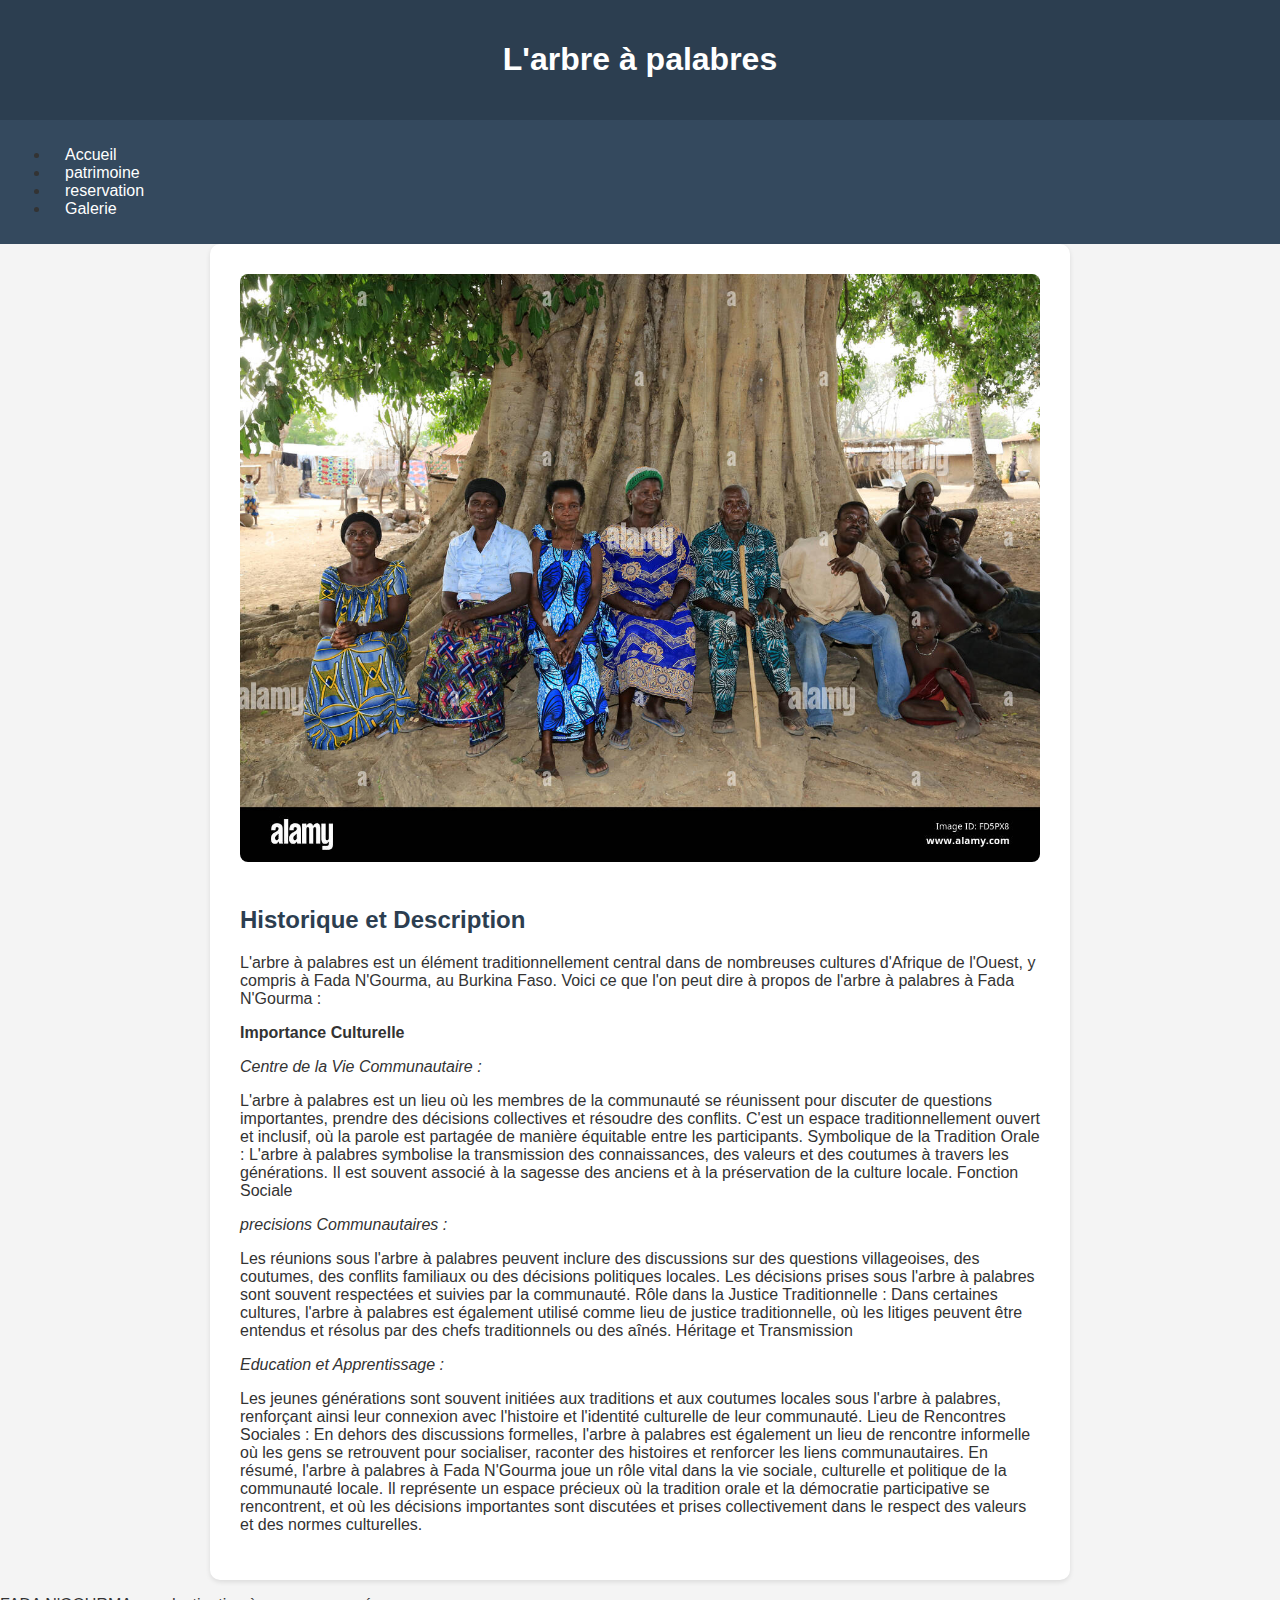
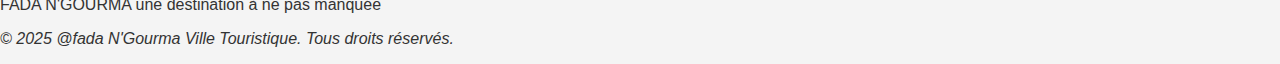
<file: arbre.html>
<!DOCTYPE html>
<html lang="fr">
    <head>
        <meta charset="UTF-8">
        <meta name="viewport"
        content="width=device-width,initial-scale=1.0">
        <title>Sites patrimoniaux de Fada N'Gourma</title>
    

        <link rel="stylesheet" href="style.css">   
 </head>
 <body>
    <header> 
        <h1>L'arbre à palabres</h1>
    </header>
    <nav>
        <ul>
            <li><a href="FADA.html">Accueil</a></li> 
            <li><a href="Patrimoine.html">patrimoine</a></li> 
            <li><a href="reservation.html">reservation</a></li>
            <li><a href="Galerie.html">Galerie</a></li>  

        </ul>
    </nav>
    
<div class="contener">
           <img  src="la-famille-africaine-sous-l-arbre-a-palabre-fd5px8.jpg" alt="l'arbre a palabre">
       <h2>Historique et Description</h2>
       <p class="para">L'arbre à palabres est un élément traditionnellement central dans de nombreuses cultures d'Afrique de l'Ouest, y compris à Fada N'Gourma, au Burkina Faso. Voici ce que l'on peut dire à propos de l'arbre à palabres à Fada N'Gourma :

       <p><b> Importance Culturelle</b></p>
        
        <p><i>Centre de la Vie Communautaire :</i></p>
        L'arbre à palabres est un lieu où les membres de la communauté se réunissent pour discuter de questions importantes, prendre des décisions collectives et résoudre des conflits.
        C'est un espace traditionnellement ouvert et inclusif, où la parole est partagée de manière équitable entre les participants.
        Symbolique de la Tradition Orale :
        L'arbre à palabres symbolise la transmission des connaissances, des valeurs et des coutumes à travers les générations.
        Il est souvent associé à la sagesse des anciens et à la préservation de la culture locale.
        Fonction Sociale
        
        <p><i>precisions Communautaires :</i></p>
        Les réunions sous l'arbre à palabres peuvent inclure des discussions sur des questions villageoises, des coutumes, des conflits familiaux ou des décisions politiques locales.
        Les décisions prises sous l'arbre à palabres sont souvent respectées et suivies par la communauté.
        Rôle dans la Justice Traditionnelle :
        Dans certaines cultures, l'arbre à palabres est également utilisé comme lieu de justice traditionnelle, où les litiges peuvent être entendus et résolus par des chefs traditionnels ou des aînés.
        Héritage et Transmission
        
        <p><i>Education et Apprentissage :</i></p>
        Les jeunes générations sont souvent initiées aux traditions et aux coutumes locales sous l'arbre à palabres, renforçant ainsi leur connexion avec l'histoire et l'identité culturelle de leur communauté.
        Lieu de Rencontres Sociales :
        En dehors des discussions formelles, l'arbre à palabres est également un lieu de rencontre informelle où les gens se retrouvent pour socialiser, raconter des histoires et renforcer les liens communautaires.
        En résumé, l'arbre à palabres à Fada N'Gourma joue un rôle vital dans la vie sociale, culturelle et politique de la communauté locale. Il représente un espace précieux où la tradition orale et la démocratie participative se rencontrent, et où les décisions importantes sont discutées et prises collectivement dans le respect des valeurs et des normes culturelles.</p>
    </div> 
    <div class="des"><p>FADA N'GOURMA une destination à ne pas manquée</p></div>
    <footer>
        <p class="pied"><i>&copy; 2025 @fada N'Gourma Ville Touristique. Tous droits réservés.</i></p>
    </footer>  
 </body>
 </html>
</file>
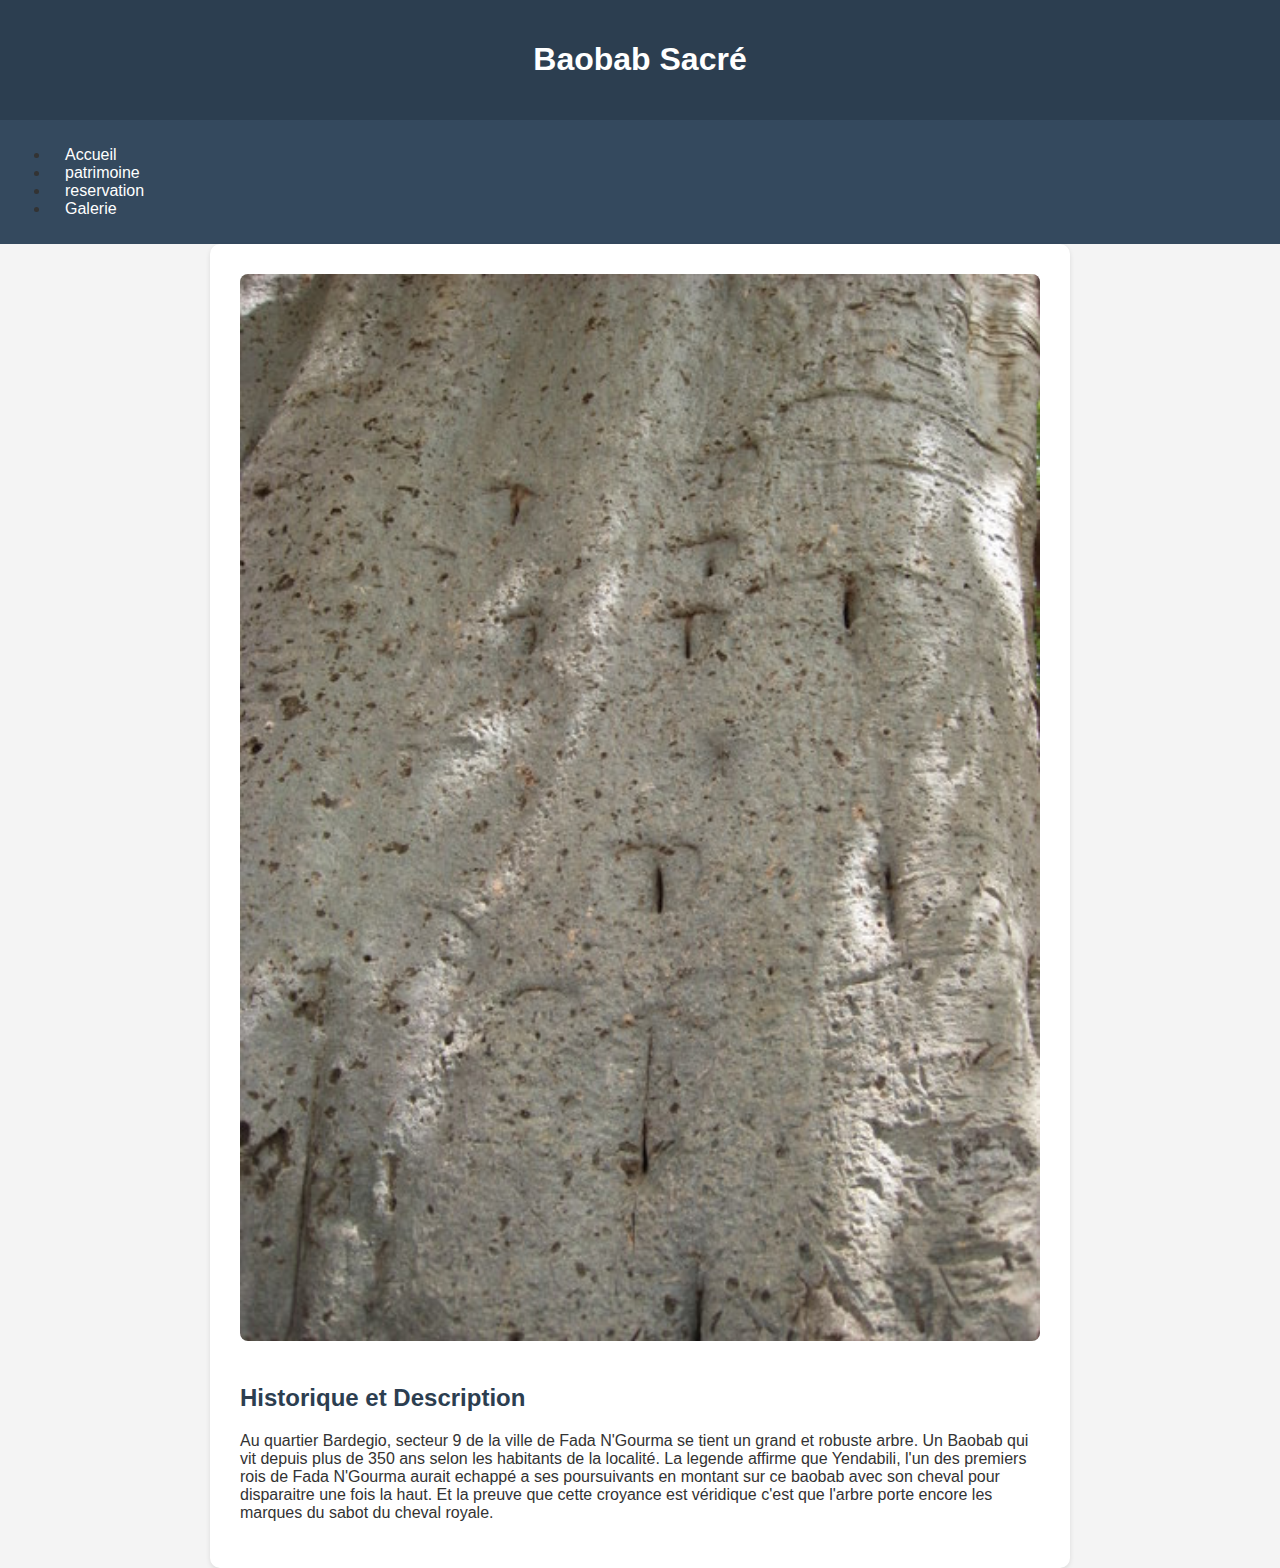
<file: baobab.html>
<!DOCTYPE html>
<html lang="fr">
    <head>
        <meta charset="UTF-8">
        <meta name="viewport"
        content="width=device-width,initial-scale=1.0">
        <title>Sites patrimoniaux de Fada N'Gourma</title>
        <link rel="stylesheet" href="style.css">
    
 </head>
 <body>
    <header> 
        <h1>Baobab Sacré</h1>
        
    
    </header>
    <nav>
        <ul>
            <li><a href="FADA.html">Accueil</a></li> 
            <li><a href="Patrimoine.html">patrimoine</a></li> 
            <li><a href="reservation.html">reservation</a></li>
            <li><a href="Galerie.html">Galerie</a></li>  

        </ul>
    </nav>
    
    
<div class="contener">
           <img  src="baobab (2).jpeg" alt="Baobab Sacre">
       <h2>Historique et Description</h2>
       <p>Au quartier Bardegio, secteur 9 de la ville de Fada N'Gourma se tient un grand et robuste arbre.
         Un Baobab qui vit depuis plus de 350 ans selon les habitants de la localité.
        La legende affirme que Yendabili, l'un des premiers rois de Fada N'Gourma aurait echappé a ses poursuivants en montant
        sur ce baobab avec son cheval pour disparaitre une fois la haut.
        Et la preuve que cette croyance est véridique c'est que l'arbre porte encore les marques du sabot du cheval royale.
     </p>
    </div>   
 </body>
 </html>
</file>
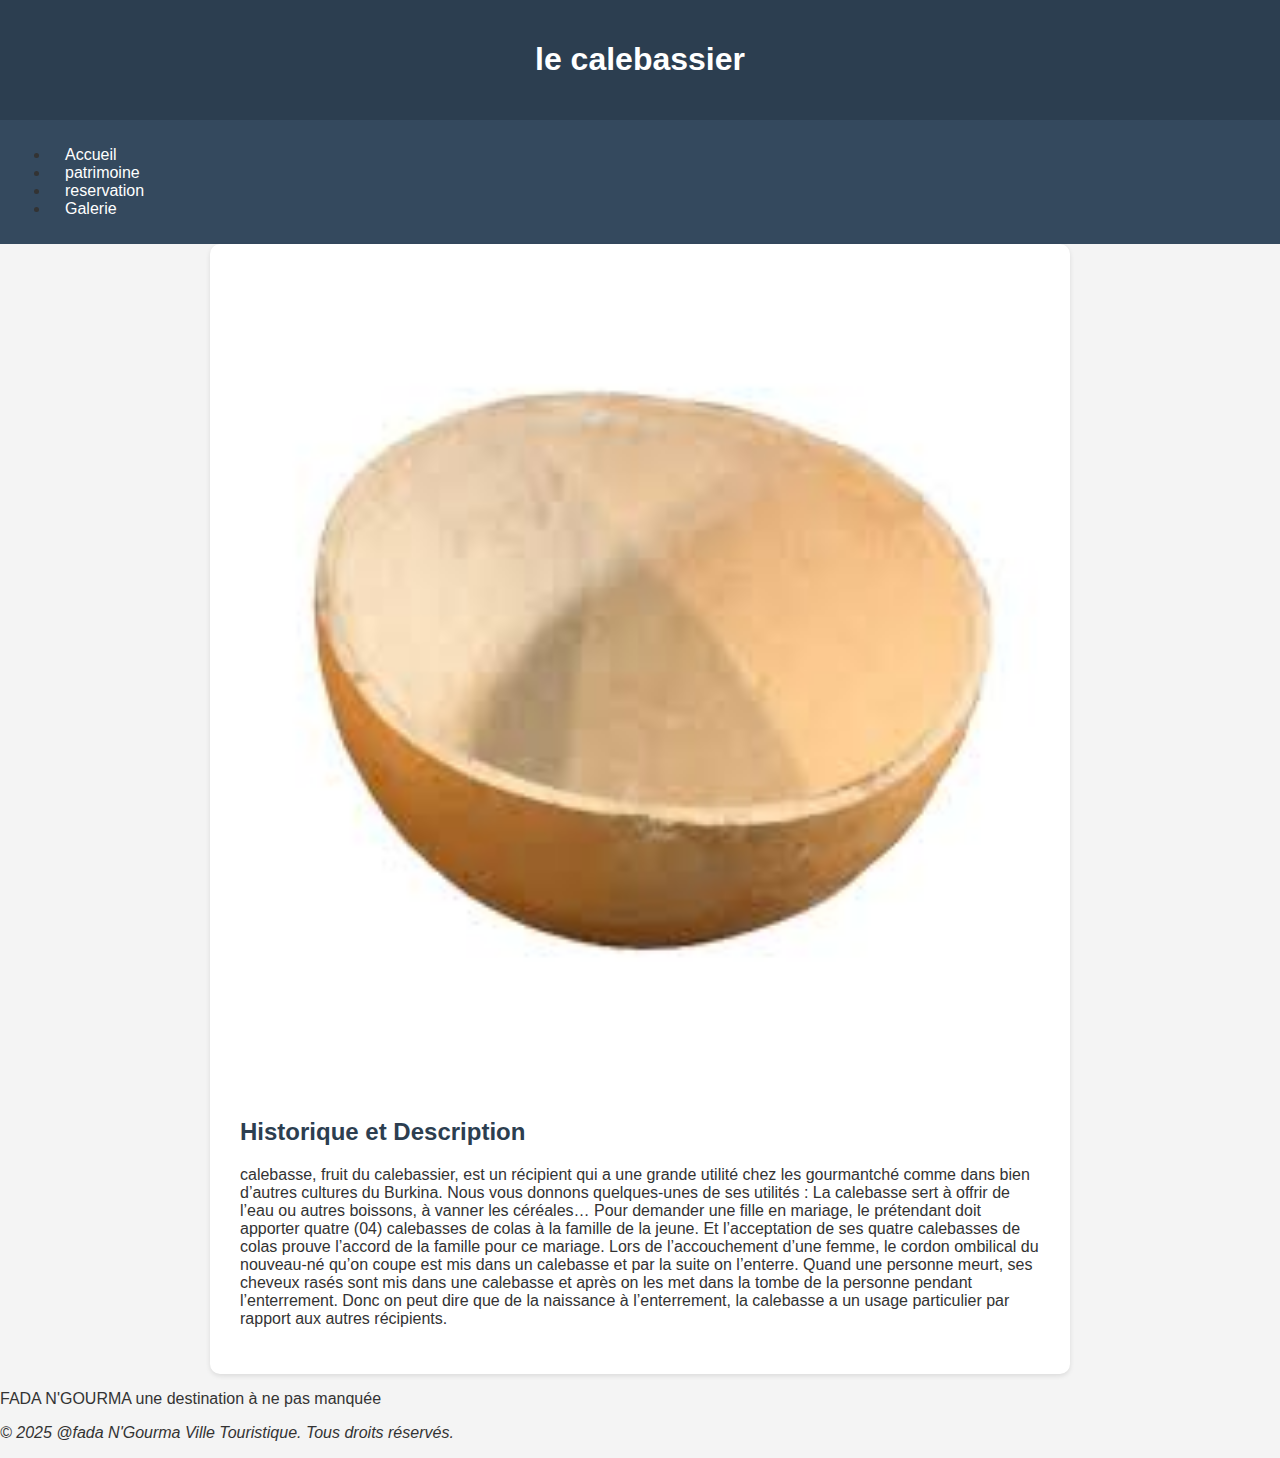
<file: callebassier.html>
<!DOCTYPE html>
<html lang="fr">
    <head>
        <meta charset="UTF-8">
        <meta name="viewport"
        content="width=device-width,initial-scale=1.0">
        <title>Sites patrimoniaux de Fada N'Gourma</title>
    

        <link rel="stylesheet" href="style.css"> 
 </head>
 <body>
    <header> 
        <h1>le calebassier</h1>
    </header>
    <nav>
        <ul>
            <li><a href="FADA.html">Accueil</a></li>
            <li><a href="Patrimoine.html">patrimoine</a></li>  
            <li><a href="reservation.html">reservation</a></li>
            <li><a href="Galerie.html">Galerie</a></li>  

        </ul>
    </nav>
    
<div class="contener">
           <img  src="images (13).jpeg" alt="Le calebassier">
       <h2>Historique et Description</h2>
       <p>calebasse, fruit du calebassier, est un récipient qui a une grande utilité chez les gourmantché comme dans bien d’autres cultures du Burkina. 
        Nous vous donnons quelques-unes de ses utilités : La calebasse sert à offrir de l’eau ou autres boissons, à vanner les céréales…
         Pour demander une fille en mariage, le prétendant doit apporter quatre (04) calebasses de colas à la famille de la jeune.
          Et l’acceptation de ses quatre calebasses de colas prouve l’accord de la famille pour ce mariage.
           Lors de l’accouchement d’une femme, le cordon ombilical du nouveau-né qu’on coupe est mis dans un calebasse et par la suite on l’enterre. 
          Quand une personne meurt, ses cheveux rasés sont mis dans une calebasse et après on les met dans la tombe de la personne pendant l’enterrement. 
          Donc on peut dire que de la naissance à l’enterrement, la calebasse a un usage particulier par rapport aux autres récipients.</p>
    </div> 
    <div class="des"><p>FADA N'GOURMA une destination à ne pas manquée</p></div>
    <footer>
        <p class="pied"><i>&copy; 2025 @fada N'Gourma Ville Touristique. Tous droits réservés.</i></p>
    </footer>  
 </body>
 </html>
</file>
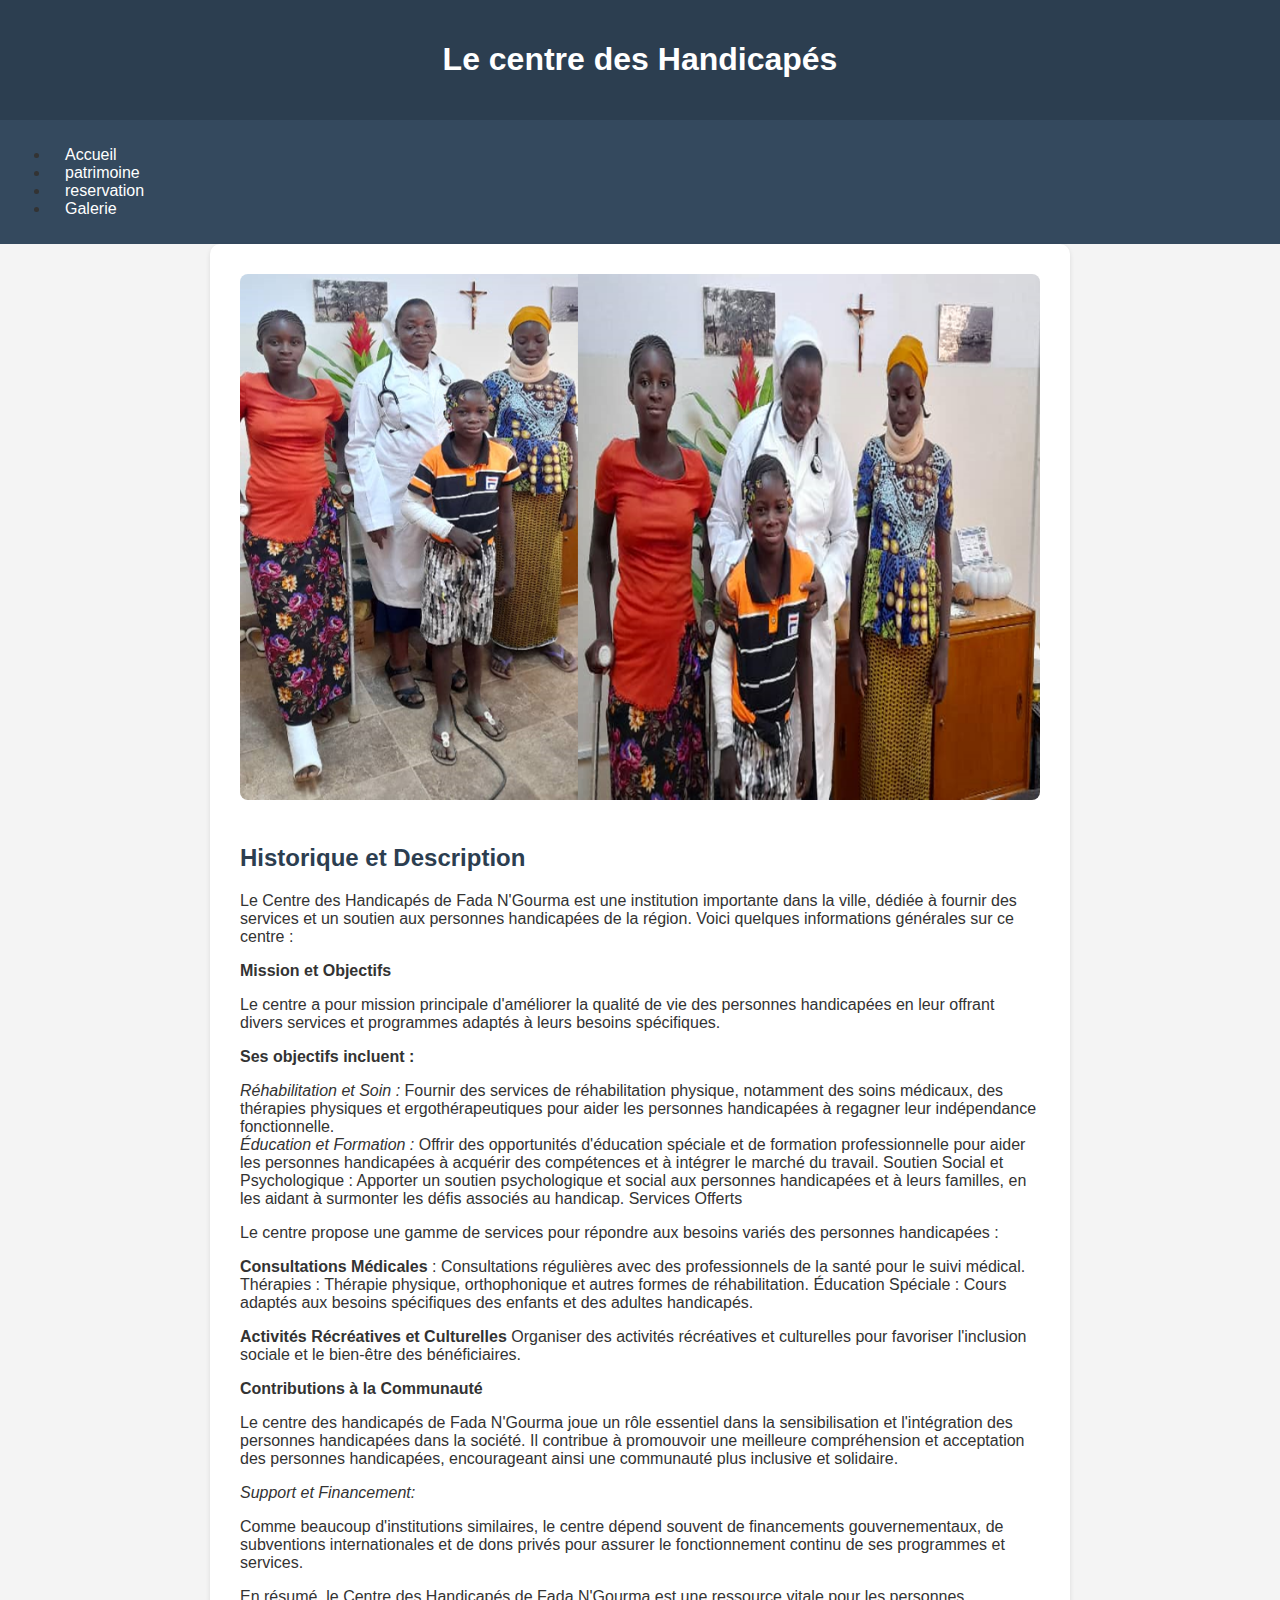
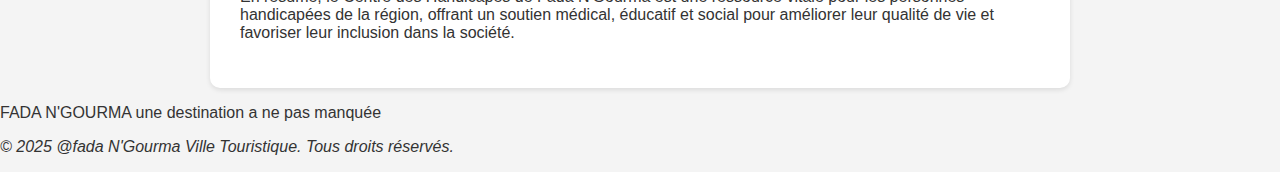
<file: Chandicapé.html>
<!DOCTYPE html>
<html lang="fr">
    <head>
        <meta charset="UTF-8">
        <meta name="viewport"
        content="width=device-width,initial-scale=1.0">
        <title>Sites patrimoniaux de Fada N'Gourma</title>
        <link rel="stylesheet" href="style.css">

 </head>
 <body>
    <header> 
        <h1>Le centre des Handicapés</h1>
    </header>
    <nav>
        <ul>
            <li><a href="FADA.html">Accueil</a></li> 
            <li><a href="Patrimoine.html">patrimoine</a></li> 
            <li><a href="reservation.html">reservation</a></li>
            <li><a href="Galerie.html">Galerie</a></li>  

        </ul>
    </nav>
<div class="contener">
           <img  src="centreHFA.png" alt="le centre des Handicapés" width="100%" height="50%">
       <h2>Historique et Description</h2>

       
       <p>Le Centre des Handicapés de Fada N'Gourma est une institution importante dans la ville,
         dédiée à fournir des services et un soutien aux personnes handicapées de la région.
         Voici quelques informations générales sur ce centre :

       <p><b> Mission et Objectifs</b></p>
        
        Le centre a pour mission principale d'améliorer la qualité de vie des personnes handicapées en leur offrant divers services et programmes adaptés à leurs besoins spécifiques.
        <p><b> Ses objectifs incluent :</b></p>
       <i> Réhabilitation et Soin :</i> Fournir des services de réhabilitation physique, notamment des soins médicaux, 
        des thérapies physiques et ergothérapeutiques pour aider les personnes handicapées à regagner leur indépendance fonctionnelle.<br>

       <i> Éducation et Formation :</i> Offrir des opportunités d'éducation spéciale et de formation professionnelle pour aider les personnes handicapées à acquérir des compétences et à intégrer le marché du travail.
        Soutien Social et Psychologique : Apporter un soutien psychologique et social aux personnes handicapées et à leurs familles, en les aidant à surmonter les défis associés au handicap.
        Services Offerts
        
       <p> Le centre propose une gamme de services pour répondre aux besoins variés des personnes handicapées :</p>
        
        <b>Consultations Médicales</b> : Consultations régulières avec des professionnels de la santé pour le suivi médical.
        Thérapies : Thérapie physique, orthophonique et autres formes de réhabilitation.
        Éducation Spéciale : Cours adaptés aux besoins spécifiques des enfants et des adultes handicapés.
       <p><b>Activités Récréatives et Culturelles </b> Organiser des activités récréatives et culturelles pour favoriser l'inclusion sociale et le bien-être des bénéficiaires.

        <p><b>Contributions à la Communauté</b></p>
        
        Le centre des handicapés de Fada N'Gourma joue un rôle essentiel dans la sensibilisation et l'intégration des personnes handicapées dans la société. Il contribue à promouvoir une meilleure compréhension et acceptation des personnes handicapées, encourageant ainsi une communauté plus inclusive et solidaire.
        
       <p><i> Support et Financement:</i></p>
        
        Comme beaucoup d'institutions similaires, le centre dépend souvent de financements gouvernementaux, de subventions internationales et de dons privés pour assurer le fonctionnement continu de ses programmes et services.
        
       <p> En résumé, le Centre des Handicapés de Fada N'Gourma est une ressource vitale pour les personnes handicapées de la région, offrant un soutien médical, éducatif et social pour améliorer leur qualité de vie et favoriser leur inclusion dans la société.</p>
    </div>
    <div class="des"><p>FADA N'GOURMA une destination a ne pas manquée</p></div>
    <footer>
        <p class="pied"><i>&copy; 2025 @fada N'Gourma Ville Touristique. Tous droits réservés.</i></p>
    </footer>   
 </body>
 </html>
</file>
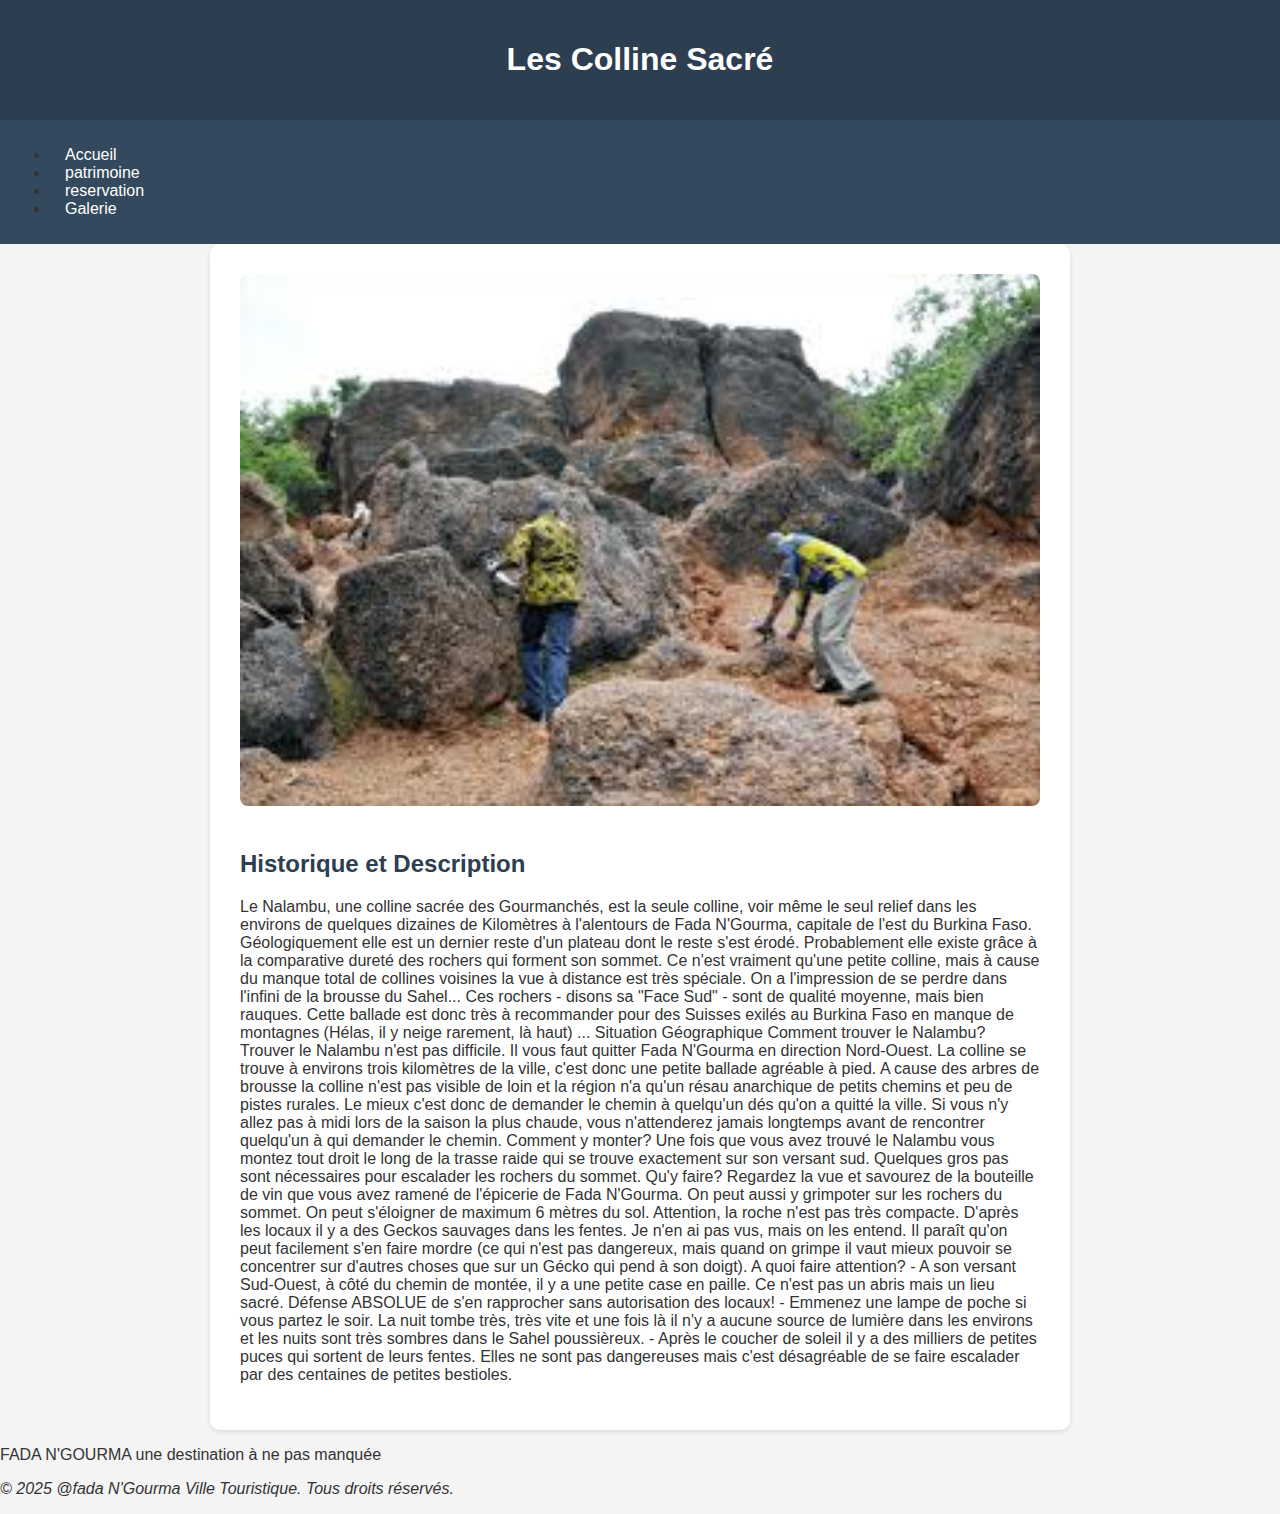
<file: colline.html>
<!DOCTYPE html>
<html lang="fr">
    <head>
        <meta charset="UTF-8">
        <meta name="viewport"
        content="width=device-width,initial-scale=1.0">
        <title>Sites patrimoniaux de Fada N'Gourma</title>
    

        <link rel="stylesheet" href="style.css"> 
 </head>
 <body>
    <header> 
        <h1>Les Colline Sacré</h1>
    </header>
    <nav>
        <ul>
            <li><a href="FADA.html">Accueil</a></li> 
            <li><a href="Patrimoine.html">patrimoine</a></li> 
            <li><a href="reservation.html">reservation</a></li>
            <li><a href="Galerie.html">Galerie</a></li>  

        </ul>
    </nav>
    
<div class="contener">
           <img  src="images (1).jpeg" alt="les collines sacrées">
       <h2>Historique et Description</h2>
       <p class="para">Le Nalambu, une colline sacrée des Gourmanchés, est la seule colline, voir même le seul relief dans les environs de quelques dizaines de Kilomètres à l'alentours de Fada N'Gourma, capitale de l'est du Burkina Faso. Géologiquement elle est un dernier reste d'un plateau dont le reste s'est érodé. Probablement elle existe grâce à la comparative dureté des rochers qui forment son sommet. Ce n'est vraiment qu'une petite colline, mais à cause du manque total de collines voisines la vue à distance est très spéciale. On a l'impression de se perdre dans l'infini de la brousse du Sahel... Ces rochers - disons sa "Face Sud" - sont de qualité moyenne, mais bien rauques. Cette ballade est donc très à recommander pour des Suisses exilés au Burkina Faso en manque de montagnes (Hélas, il y neige rarement, là haut) ...

        Situation Géographique
        Comment trouver le Nalambu?
        
        Trouver le Nalambu n'est pas difficile. Il vous faut quitter Fada N'Gourma en direction Nord-Ouest. La colline se trouve à environs trois kilomètres de la ville, c'est donc une petite ballade agréable à pied. A cause des arbres de brousse la colline n'est pas visible de loin et la région n'a qu'un résau anarchique de petits chemins et peu de pistes rurales. Le mieux c'est donc de demander le chemin à quelqu'un dés qu'on a quitté la ville. Si vous n'y allez pas à midi lors de la saison la plus chaude, vous n'attenderez jamais longtemps avant de rencontrer quelqu'un à qui demander le chemin.
        Comment y monter?
        
        Une fois que vous avez trouvé le Nalambu vous montez tout droit le long de la trasse raide qui se trouve exactement sur son versant sud. Quelques gros pas sont nécessaires pour escalader les rochers du sommet.
        Qu'y faire?
        
        Regardez la vue et savourez de la bouteille de vin que vous avez ramené de l'épicerie de Fada N'Gourma. On peut aussi y grimpoter sur les rochers du sommet. On peut s'éloigner de maximum 6 mètres du sol. Attention, la roche n'est pas très compacte. D'après les locaux il y a des Geckos sauvages dans les fentes. Je n'en ai pas vus, mais on les entend. Il paraît qu'on peut facilement s'en faire mordre (ce qui n'est pas dangereux, mais quand on grimpe il vaut mieux pouvoir se concentrer sur d'autres choses que sur un Gécko qui pend à son doigt).
        A quoi faire attention?
        
        - A son versant Sud-Ouest, à côté du chemin de montée, il y a une petite case en paille. Ce n'est pas un abris mais un lieu sacré. Défense ABSOLUE de s'en rapprocher sans autorisation des locaux! - Emmenez une lampe de poche si vous partez le soir. La nuit tombe très, très vite et une fois là il n'y a aucune source de lumière dans les environs et les nuits sont très sombres dans le Sahel poussièreux. - Après le coucher de soleil il y a des milliers de petites puces qui sortent de leurs fentes. Elles ne sont pas dangereuses mais c'est désagréable de se faire escalader par des centaines de petites bestioles.</p>
    </div>
    <div class="des"><p>FADA N'GOURMA une destination à ne pas manquée</p></div>
    <footer>
        <p class="pied"><i>&copy; 2025 @fada N'Gourma Ville Touristique. Tous droits réservés.</i></p>
    </footer>   
 </body>
 </html>
</file>
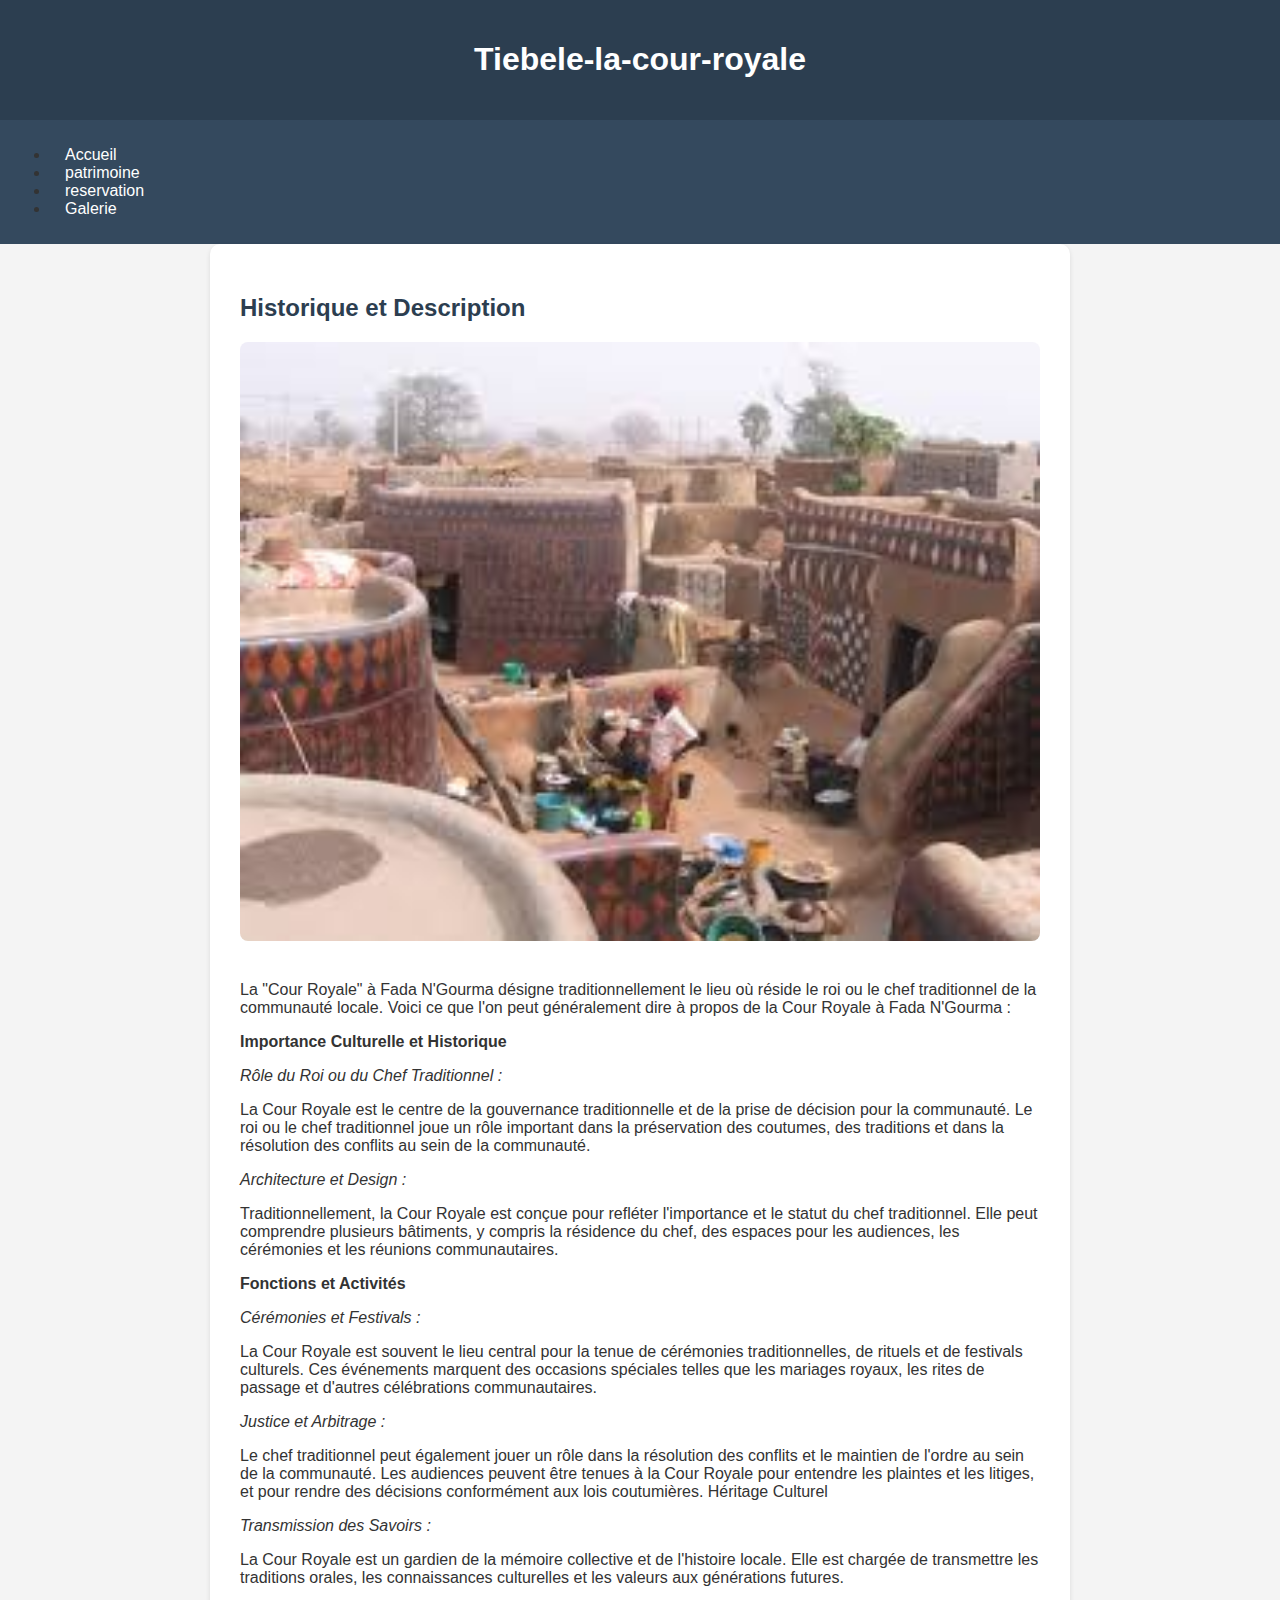
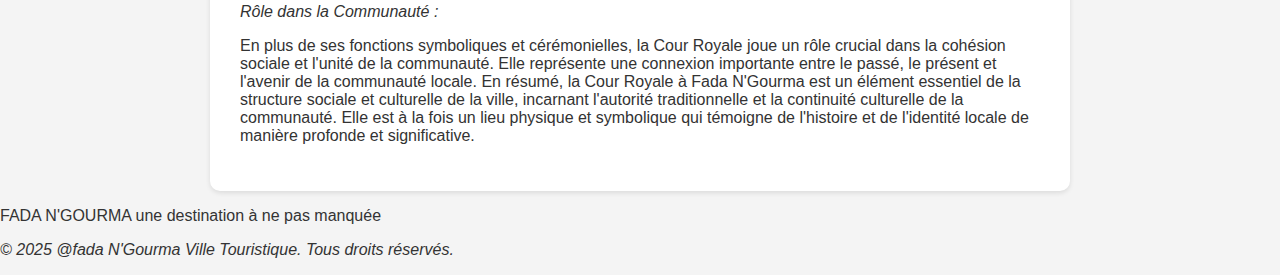
<file: coursroyale.html>
<!DOCTYPE html>
<html lang="fr">
    <head>
        <meta charset="UTF-8">
        <meta name="viewport"
        content="width=device-width,initial-scale=1.0">
        <title>Sites patrimoniaux de Fada N'Gourma</title>
        <link rel="stylesheet" href="style.css"> 

    
 </head>
 <body>
    <header> 
        <h1>Tiebele-la-cour-royale</h1>
    </header>
    <nav>
        <ul>
            <li><a href="FADA.html">Accueil</a></li>
            <li><a href="Patrimoine.html">patrimoine</a></li>
            <li><a href="reservation.html">reservation</a></li>
            <li><a href="Galerie.html">Galerie</a></li>  

        </ul>
    </nav>
    
<div class="contener">
           
       <h2> Historique et Description</h2>
       <img  src="images (15).jpeg" alt="La cours Royale">
       <p>La "Cour Royale" à Fada N'Gourma désigne traditionnellement le lieu où réside le roi ou le chef traditionnel de la communauté locale. Voici ce que l'on peut généralement dire à propos de la Cour Royale à Fada N'Gourma :
        
        <p><b>Importance Culturelle et Historique</b></p>
        
        <p><i>Rôle du Roi ou du Chef Traditionnel :</i></p>
        La Cour Royale est le centre de la gouvernance traditionnelle et de la prise de décision pour la communauté.
        Le roi ou le chef traditionnel joue un rôle important dans la préservation des coutumes, des traditions et dans la résolution des conflits au sein de la communauté.
        <p><i>Architecture et Design :</i></p>
        Traditionnellement, la Cour Royale est conçue pour refléter l'importance et le statut du chef traditionnel.
        Elle peut comprendre plusieurs bâtiments, y compris la résidence du chef, des espaces pour les audiences, les cérémonies et les réunions communautaires.
        <p><b>Fonctions et Activités</b></p>
        
        <p><i>Cérémonies et Festivals :</i></p>
        La Cour Royale est souvent le lieu central pour la tenue de cérémonies traditionnelles, de rituels et de festivals culturels.
        Ces événements marquent des occasions spéciales telles que les mariages royaux, les rites de passage et d'autres célébrations communautaires.
        <p><i>Justice et Arbitrage :</i></p>
        Le chef traditionnel peut également jouer un rôle dans la résolution des conflits et le maintien de l'ordre au sein de la communauté.
        Les audiences peuvent être tenues à la Cour Royale pour entendre les plaintes et les litiges, et pour rendre des décisions conformément aux lois coutumières.
        Héritage Culturel
        
        <p><i>Transmission des Savoirs :</i></p>
        La Cour Royale est un gardien de la mémoire collective et de l'histoire locale.
        Elle est chargée de transmettre les traditions orales, les connaissances culturelles et les valeurs aux générations futures.
        <p><i>Rôle dans la Communauté :</i></p>
        En plus de ses fonctions symboliques et cérémonielles, la Cour Royale joue un rôle crucial dans la cohésion sociale et l'unité de la communauté.
        Elle représente une connexion importante entre le passé, le présent et l'avenir de la communauté locale.
        En résumé, la Cour Royale à Fada N'Gourma est un élément essentiel de la structure sociale et culturelle de la ville, incarnant l'autorité traditionnelle et la continuité culturelle de la communauté. Elle est à la fois un lieu physique et symbolique qui témoigne de l'histoire et de l'identité locale de manière profonde et significative.</p>
    </div>
    <div class="des"><p>FADA N'GOURMA une destination à ne pas manquée</p></div>
    <footer>
        <p class="pied"><i>&copy; 2025 @fada N'Gourma Ville Touristique. Tous droits réservés.</i></p>
    </footer>   
 </body>
 </html>
</file>
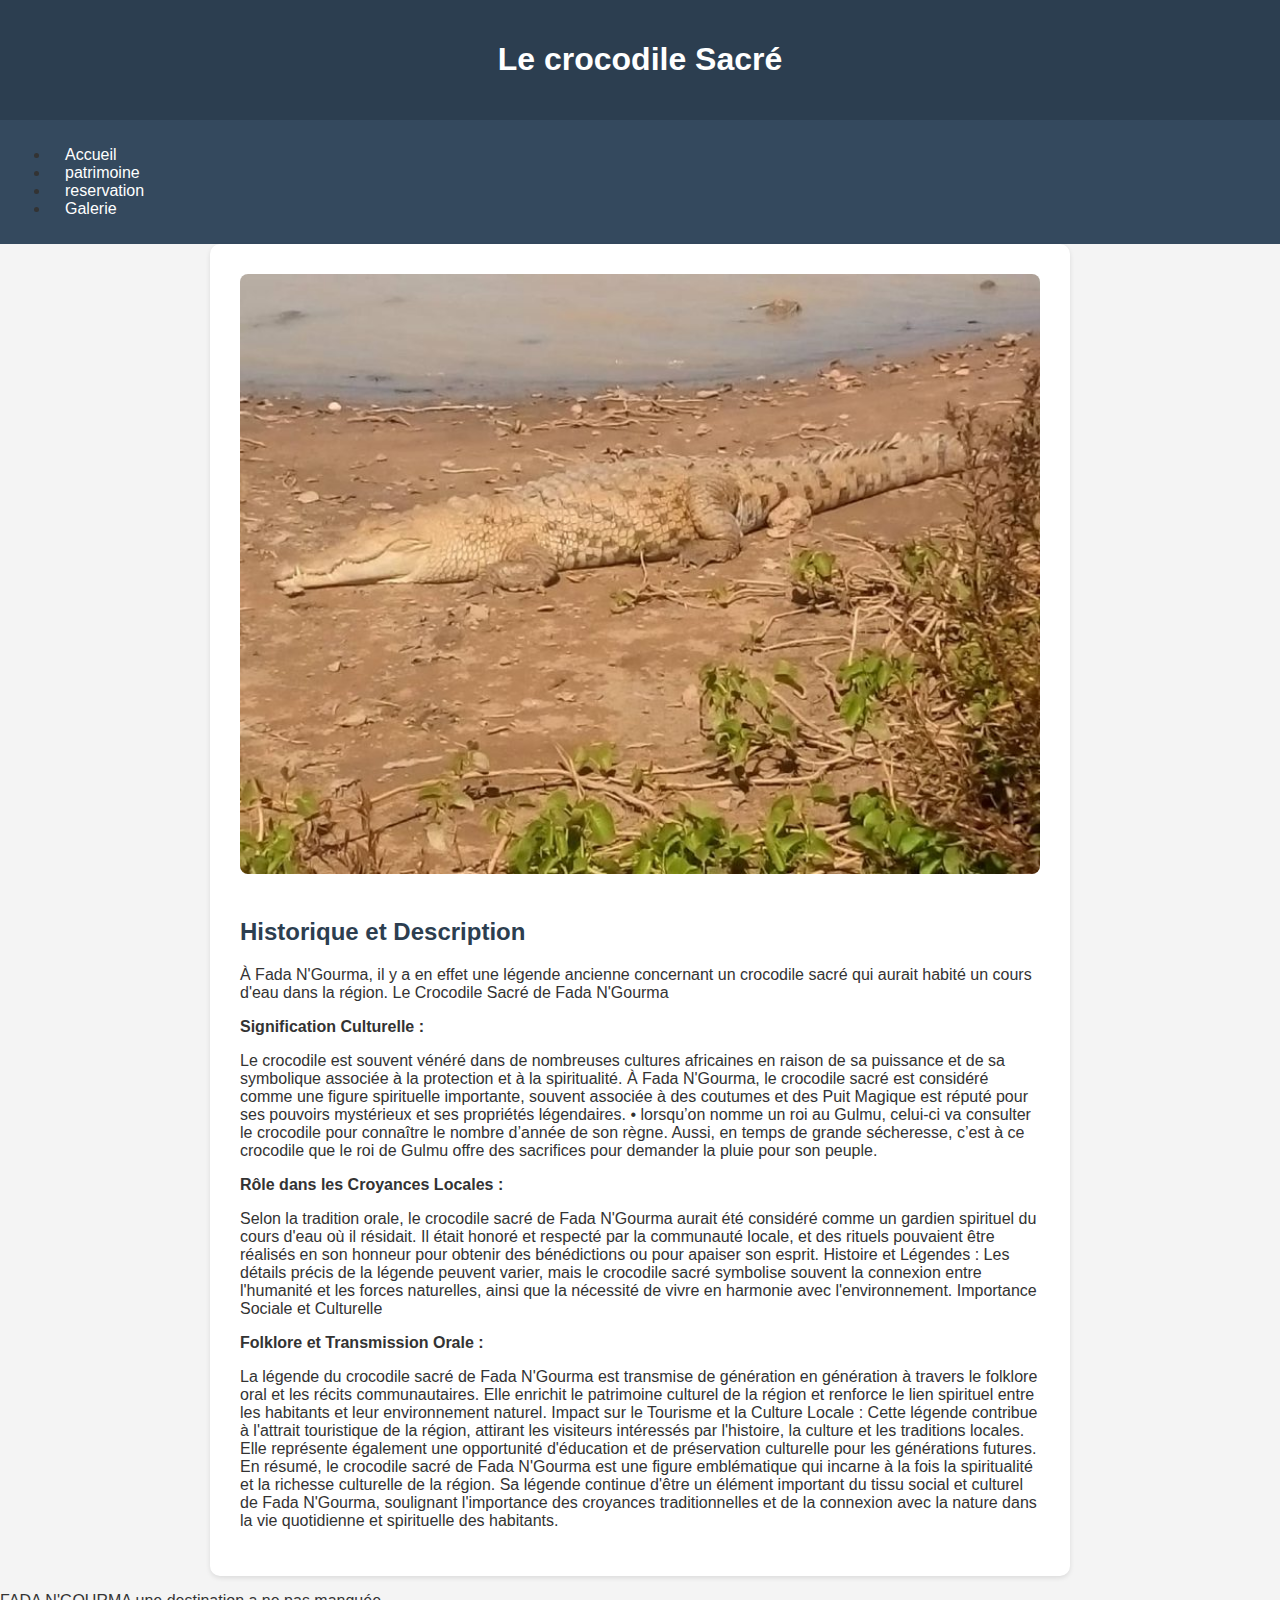
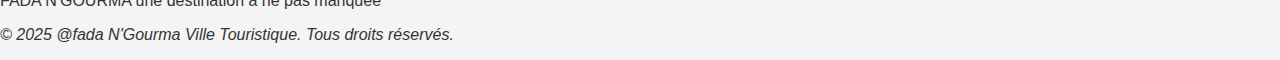
<file: crocodile.html>
<!DOCTYPE html>
<html lang="fr">
    <head>
        <meta charset="UTF-8">
        <meta name="viewport"
        content="width=device-width,initial-scale=1.0">
        <title>Sites patrimoniaux de Fada N'Gourma</title>
        <link rel="stylesheet" href="style.css">

    
 </head>
 <body>
    <header> 
        <h1>Le crocodile Sacré</h1>
    </header>
    <nav>
        <ul>
            <li><a href="FADA.html">Accueil</a></li>
            <li><a href="Patrimoine.html">patrimoine</a></li>  
            <li><a href="reservation.html">reservation</a></li>
            <li><a href="Galerie.html">Galerie</a></li>  

        </ul>
    </nav>
    
<div class="contener">
           <img  src="crocodile (2).jpg" alt="crocodile Sacre">
       <h2>Historique et Description</h2>
       <p>À Fada N'Gourma, il y a en effet une légende ancienne concernant un crocodile sacré qui aurait habité un cours d'eau dans la région.

        Le Crocodile Sacré de Fada N'Gourma
        
        <p><b>Signification Culturelle :</b></p>
        
        Le crocodile est souvent vénéré dans de nombreuses cultures africaines en raison de sa puissance et de sa symbolique associée à la protection et à la spiritualité.
        À Fada N'Gourma, le crocodile sacré est considéré comme une figure spirituelle importante, souvent associée à des coutumes et des Puit Magique est réputé pour ses pouvoirs mystérieux et ses propriétés légendaires.
        • lorsqu’on nomme un roi au Gulmu, celui-ci va consulter le crocodile pour connaître le nombre d’année de son règne. Aussi, en temps de grande sécheresse,
         c’est à ce crocodile que le roi de Gulmu offre des sacrifices pour demander la pluie pour son peuple.<br>
        
        
    
         <p><b>Rôle dans les Croyances Locales :</b></p>

        Selon la tradition orale, le crocodile sacré de Fada N'Gourma aurait été considéré comme un gardien spirituel du cours d'eau où il résidait.
        Il était honoré et respecté par la communauté locale, et des rituels pouvaient être réalisés en son honneur pour obtenir des bénédictions ou pour apaiser son esprit.
        Histoire et Légendes :
        Les détails précis de la légende peuvent varier, mais le crocodile sacré symbolise souvent la connexion entre l'humanité et les forces naturelles, ainsi que la nécessité de vivre en harmonie avec l'environnement.
        Importance Sociale et Culturelle<br>
        
        <p><b>Folklore et Transmission Orale :</b></p>

        La légende du crocodile sacré de Fada N'Gourma est transmise de génération en génération à travers le folklore oral et les récits communautaires.
        Elle enrichit le patrimoine culturel de la région et renforce le lien spirituel entre les habitants et leur environnement naturel.
        Impact sur le Tourisme et la Culture Locale :
        Cette légende contribue à l'attrait touristique de la région, attirant les visiteurs intéressés par l'histoire, la culture et les traditions locales.
        Elle représente également une opportunité d'éducation et de préservation culturelle pour les générations futures.
        En résumé, le crocodile sacré de Fada N'Gourma est une figure emblématique qui incarne à la fois la spiritualité et la richesse culturelle de la région. Sa légende continue d'être un élément important du tissu social et culturel de Fada N'Gourma, soulignant l'importance des croyances traditionnelles et de la connexion avec la nature dans la vie quotidienne et spirituelle des habitants.</p>
    </div> 
    <div class="des"><p>FADA N'GOURMA une destination a ne pas manquée</p></div>
    <footer>
        <p class="pied"><i>&copy; 2025 @fada N'Gourma Ville Touristique. Tous droits réservés.</i></p>
    </footer>  
 </body>
 </html>
</file>
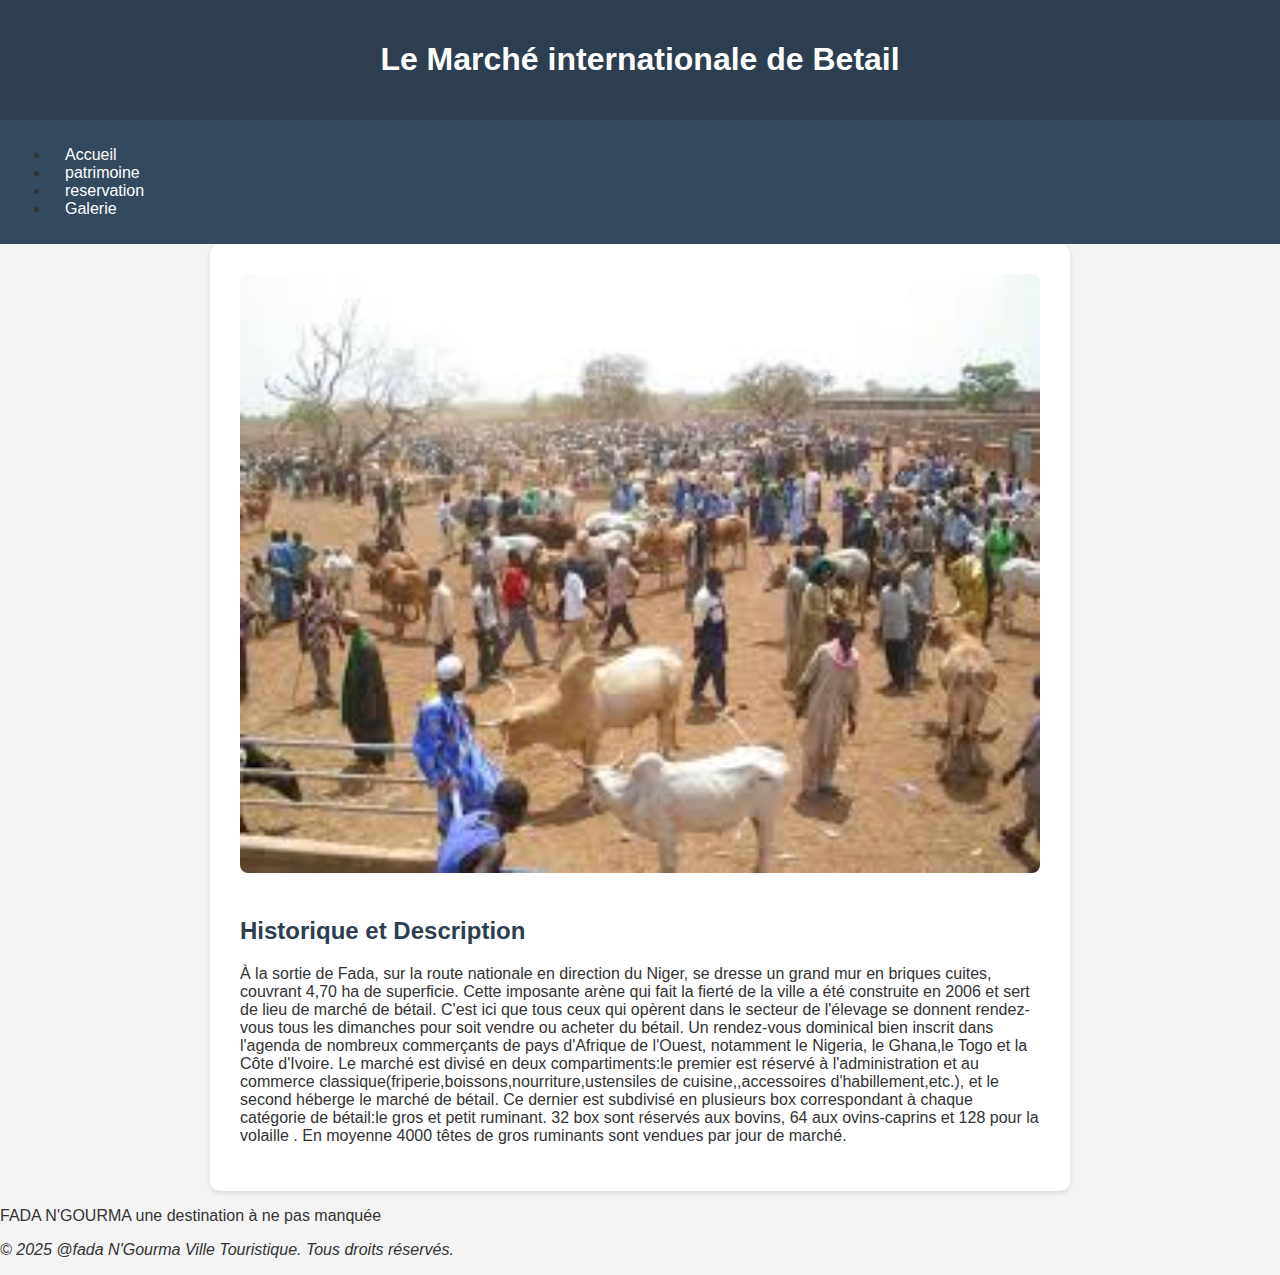
<file: marchee.html>
<!DOCTYPE html>
<html lang="fr">
    <head>
        <meta charset="UTF-8">
        <meta name="viewport"
        content="width=device-width,initial-scale=1.0">
        <title>Sites patrimoniaux de Fada N'Gourma</title>
    
        <link rel="stylesheet" href="style.css">
    
 </head>
 <body>
    <header> 
        <h1>Le Marché internationale de Betail</h1>
    </header>
    <nav>
        <ul>
            <li><a href="FADA.html">Accueil</a></li>  
            <li><a href="Patrimoine.html">patrimoine</a></li>
            <li><a href="reservation.html">reservation</a></li>
            <li><a href="Galerie.html">Galerie</a></li>  

        </ul>
    </nav>
    
<div class="contener">
           <img  src="images (4).jpeg" alt="Marché internationale de Betail">
       <h2>Historique et Description</h2>
       <p>À la sortie de Fada, sur la route nationale en direction du Niger, se dresse un grand mur en briques cuites, couvrant 4,70 ha de superficie.
         Cette imposante arène qui fait la fierté de la ville a été construite en 2006 et sert de lieu de marché de bétail.
         C'est ici que tous ceux qui opèrent dans le secteur de l'élevage se donnent rendez-vous tous les dimanches pour soit vendre ou acheter du bétail. 
         Un rendez-vous dominical bien inscrit dans l'agenda de nombreux commerçants de pays d'Afrique de l'Ouest, notamment le Nigeria, le Ghana,le Togo et la Côte d'Ivoire.
         Le marché est divisé en deux compartiments:le premier est réservé à l'administration et au commerce classique(friperie,boissons,nourriture,ustensiles de cuisine,,accessoires d'habillement,etc.), et le second héberge le marché de bétail. 
         Ce dernier est subdivisé en plusieurs box correspondant à chaque catégorie de bétail:le gros et petit ruminant. 32 box sont réservés aux bovins, 64 aux ovins-caprins et 128 pour la volaille . 
         En moyenne 4000 têtes de gros ruminants sont vendues par jour de marché.</p>
    </div>
    <div class="des"><p>FADA N'GOURMA une destination à ne pas manquée</p></div>
    <footer>
        <p class="pied"><i>&copy; 2025 @fada N'Gourma Ville Touristique. Tous droits réservés.</i></p>
    </footer>   
 </body>
 </html>
</file>
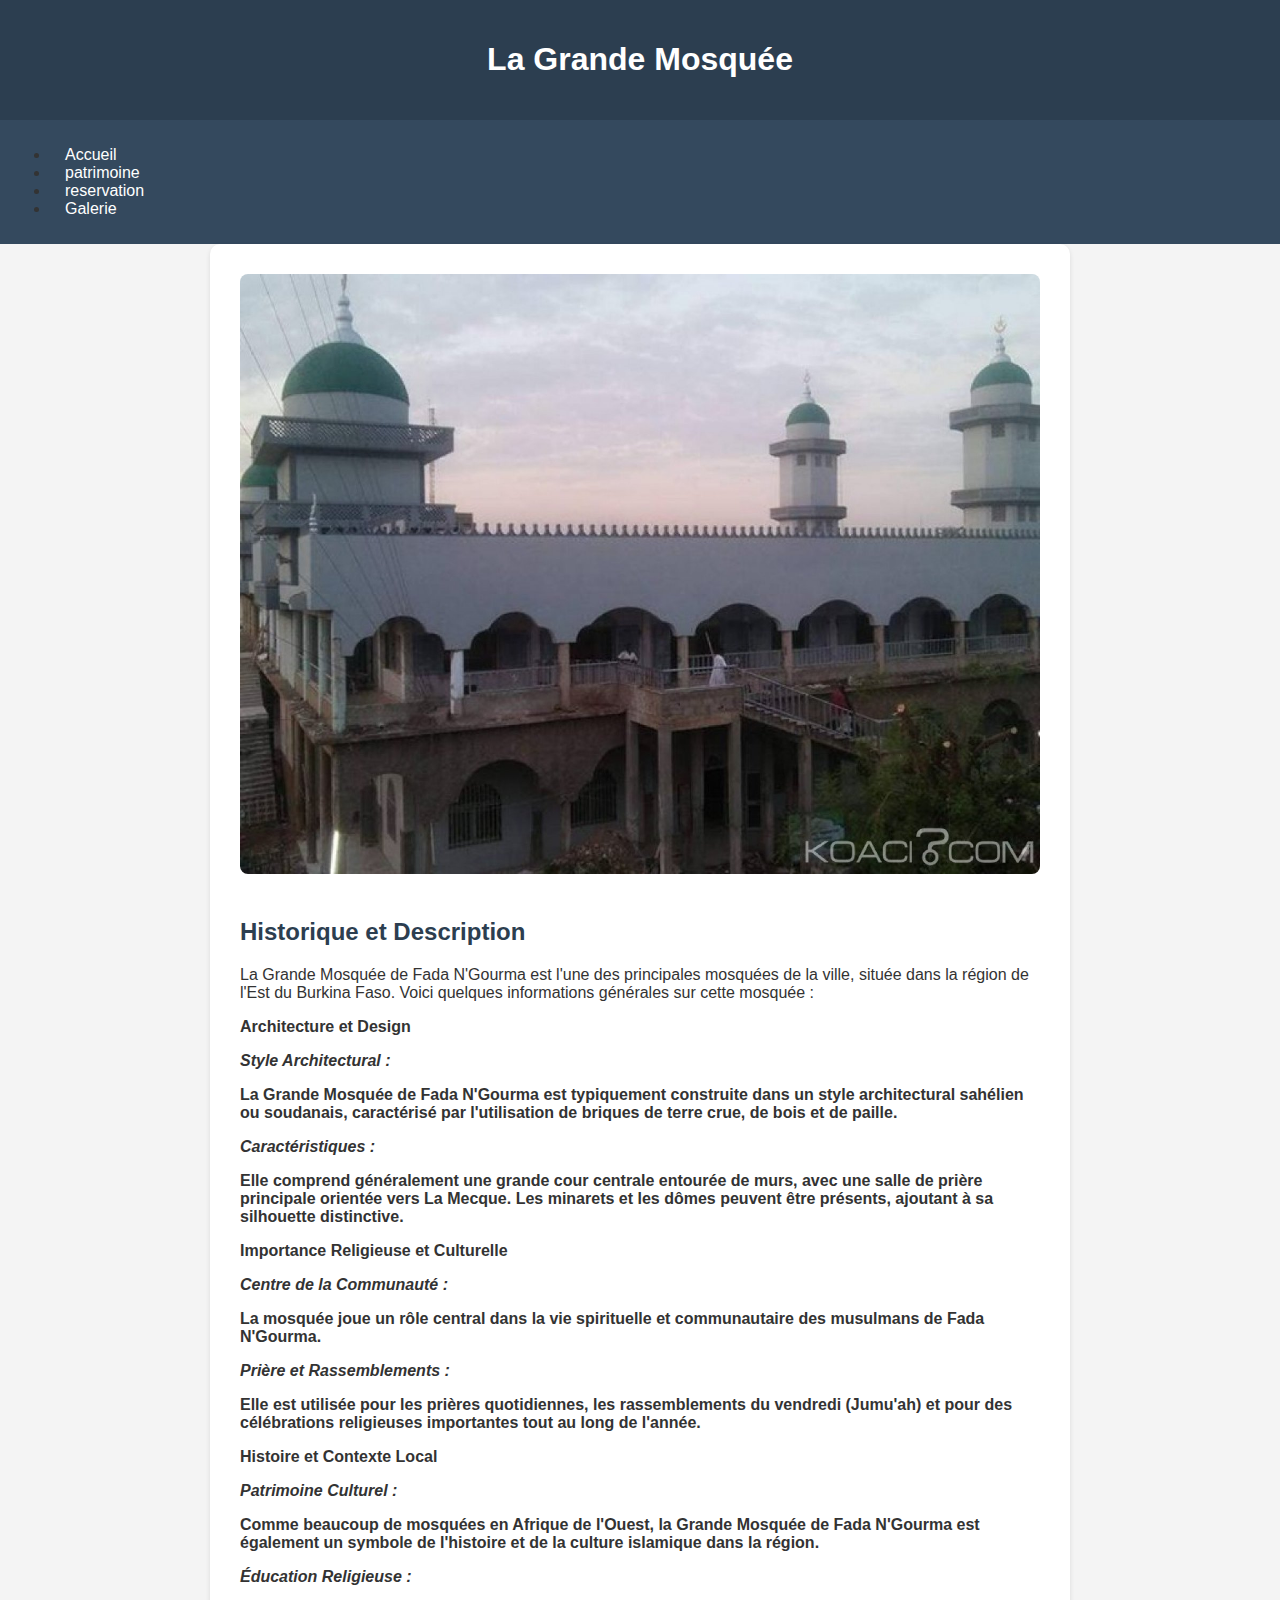
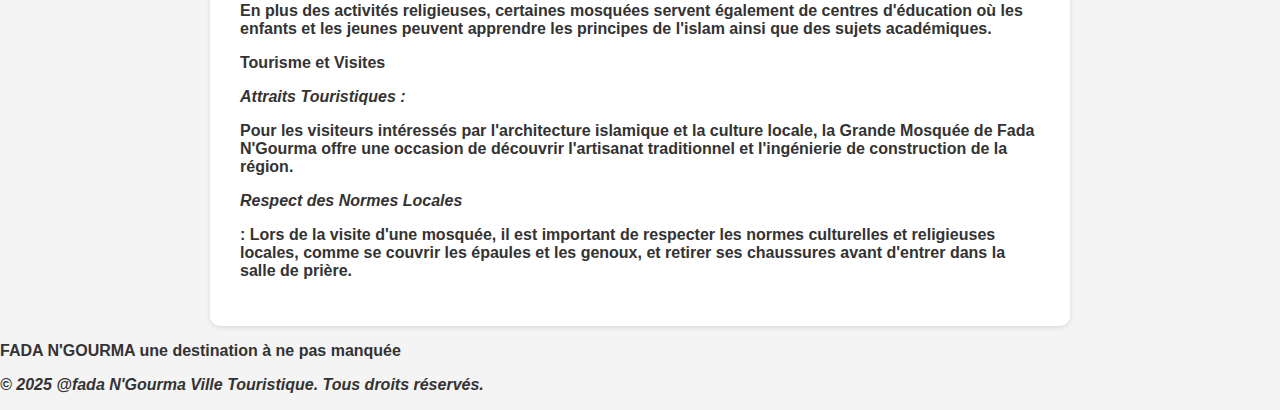
<file: mosque.html>
<!DOCTYPE html>
<html lang="fr">
    <head>
        <meta charset="UTF-8">
        <meta name="viewport"
        content="width=device-width,initial-scale=1.0">
        <title>Sites patrimoniaux de Fada N'Gourma</title>
    

        <link rel="stylesheet" href="style.css"> 
 </head>
 <body>
    <header> 
        <h1>La Grande Mosquée</h1>
    </header>
    <nav>
        <ul>
            <li><a href="FADA.html">Accueil</a></li> 
            <li><a href="Patrimoine.html">patrimoine</a></li> 
            <li><a href="reservation.html">reservation</a></li>
            <li><a href="Galerie.html">Galerie</a></li>  

        </ul>
    </nav>
    
<div class="contener">
           <img  src="Gmosque.jpg" alt="La Grande Mosquée">
       <h2>Historique et Description</h2>
       <p>La Grande Mosquée de Fada N'Gourma est l'une des principales mosquées de la ville, située dans la région de l'Est du Burkina Faso. Voici quelques informations générales sur cette mosquée :

        <p><b>Architecture et Design<b></p>
        
        <p><i>Style Architectural :</i></p> La Grande Mosquée de Fada N'Gourma est typiquement construite dans un style architectural sahélien ou soudanais, caractérisé par l'utilisation de briques de terre crue, de bois et de paille.
    <p><i>Caractéristiques :</i></p> Elle comprend généralement une grande cour centrale entourée de murs, avec une salle de prière principale orientée vers La Mecque. Les minarets et les dômes peuvent être présents, ajoutant à sa silhouette distinctive.
<p><b>Importance Religieuse et Culturelle </b></p>
        
        <p><i>Centre de la Communauté : </i></p> La mosquée joue un rôle central dans la vie spirituelle et communautaire des musulmans de Fada N'Gourma.
    <p><i>Prière et Rassemblements : </i></p> Elle est utilisée pour les prières quotidiennes, les rassemblements du vendredi (Jumu'ah) et pour des célébrations religieuses importantes tout au long de l'année.
<p><b>Histoire et Contexte Local </b></p>
        
<p><i>Patrimoine Culturel : </i></p> Comme beaucoup de mosquées en Afrique de l'Ouest, la Grande Mosquée de Fada N'Gourma est également un symbole de l'histoire et de la culture islamique dans la région.
<p><i> Éducation Religieuse : </i></p> En plus des activités religieuses, certaines mosquées servent également de centres d'éducation où les enfants et les jeunes peuvent apprendre les principes de l'islam ainsi que des sujets académiques.
<p><b>Tourisme et Visites </b></p>
        
<p><i>Attraits Touristiques : </i></p> Pour les visiteurs intéressés par l'architecture islamique et la culture locale, la Grande Mosquée de Fada N'Gourma offre une occasion de découvrir l'artisanat traditionnel et l'ingénierie de construction de la région.
<p><i>Respect des Normes Locales </i></p> : Lors de la visite d'une mosquée, il est important de respecter les normes culturelles et religieuses locales, comme se couvrir les épaules et les genoux, et retirer ses chaussures avant d'entrer dans la salle de prière.</p>
    </div> 
    <div class="des"><p>FADA N'GOURMA une destination à ne pas manquée</p></div>
    <footer>
        <p class="pied"><i>&copy; 2025 @fada N'Gourma Ville Touristique. Tous droits réservés.</i></p>
    </footer>  
 </body>
 </html>
</file>
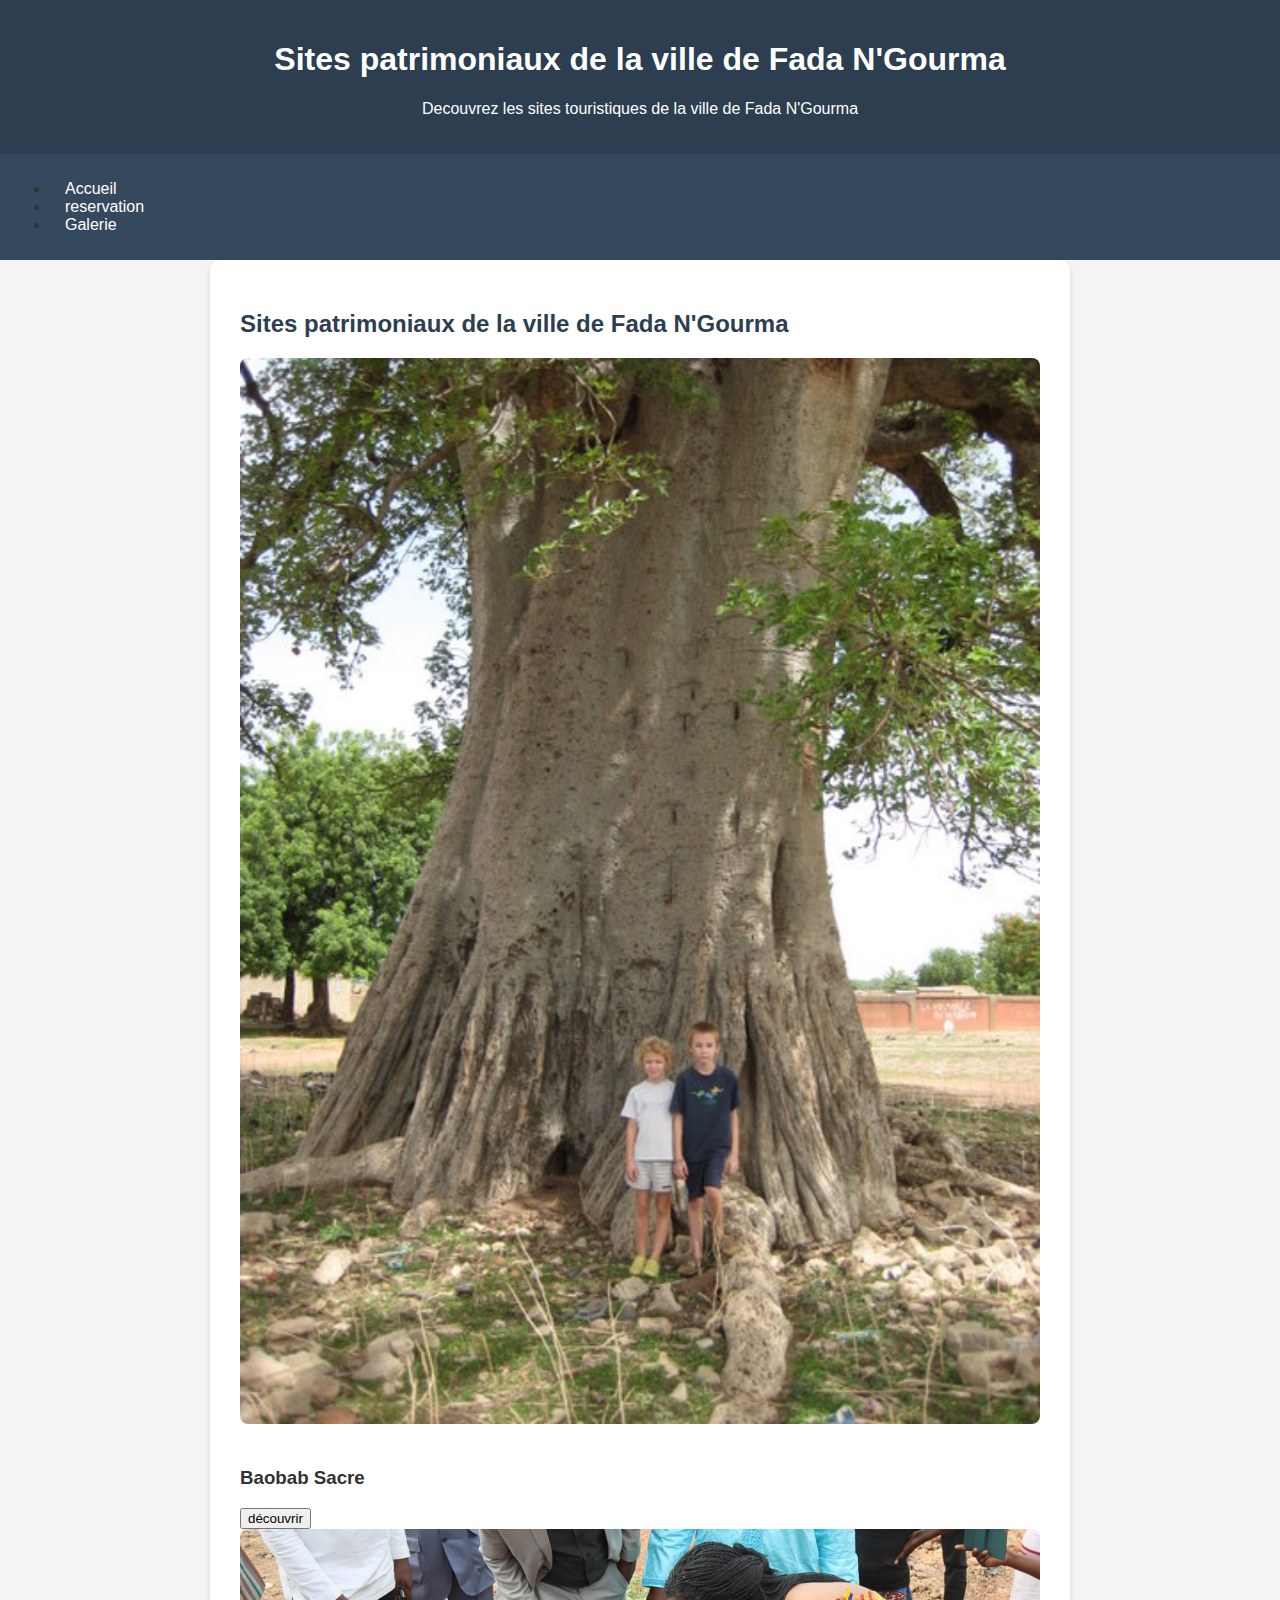
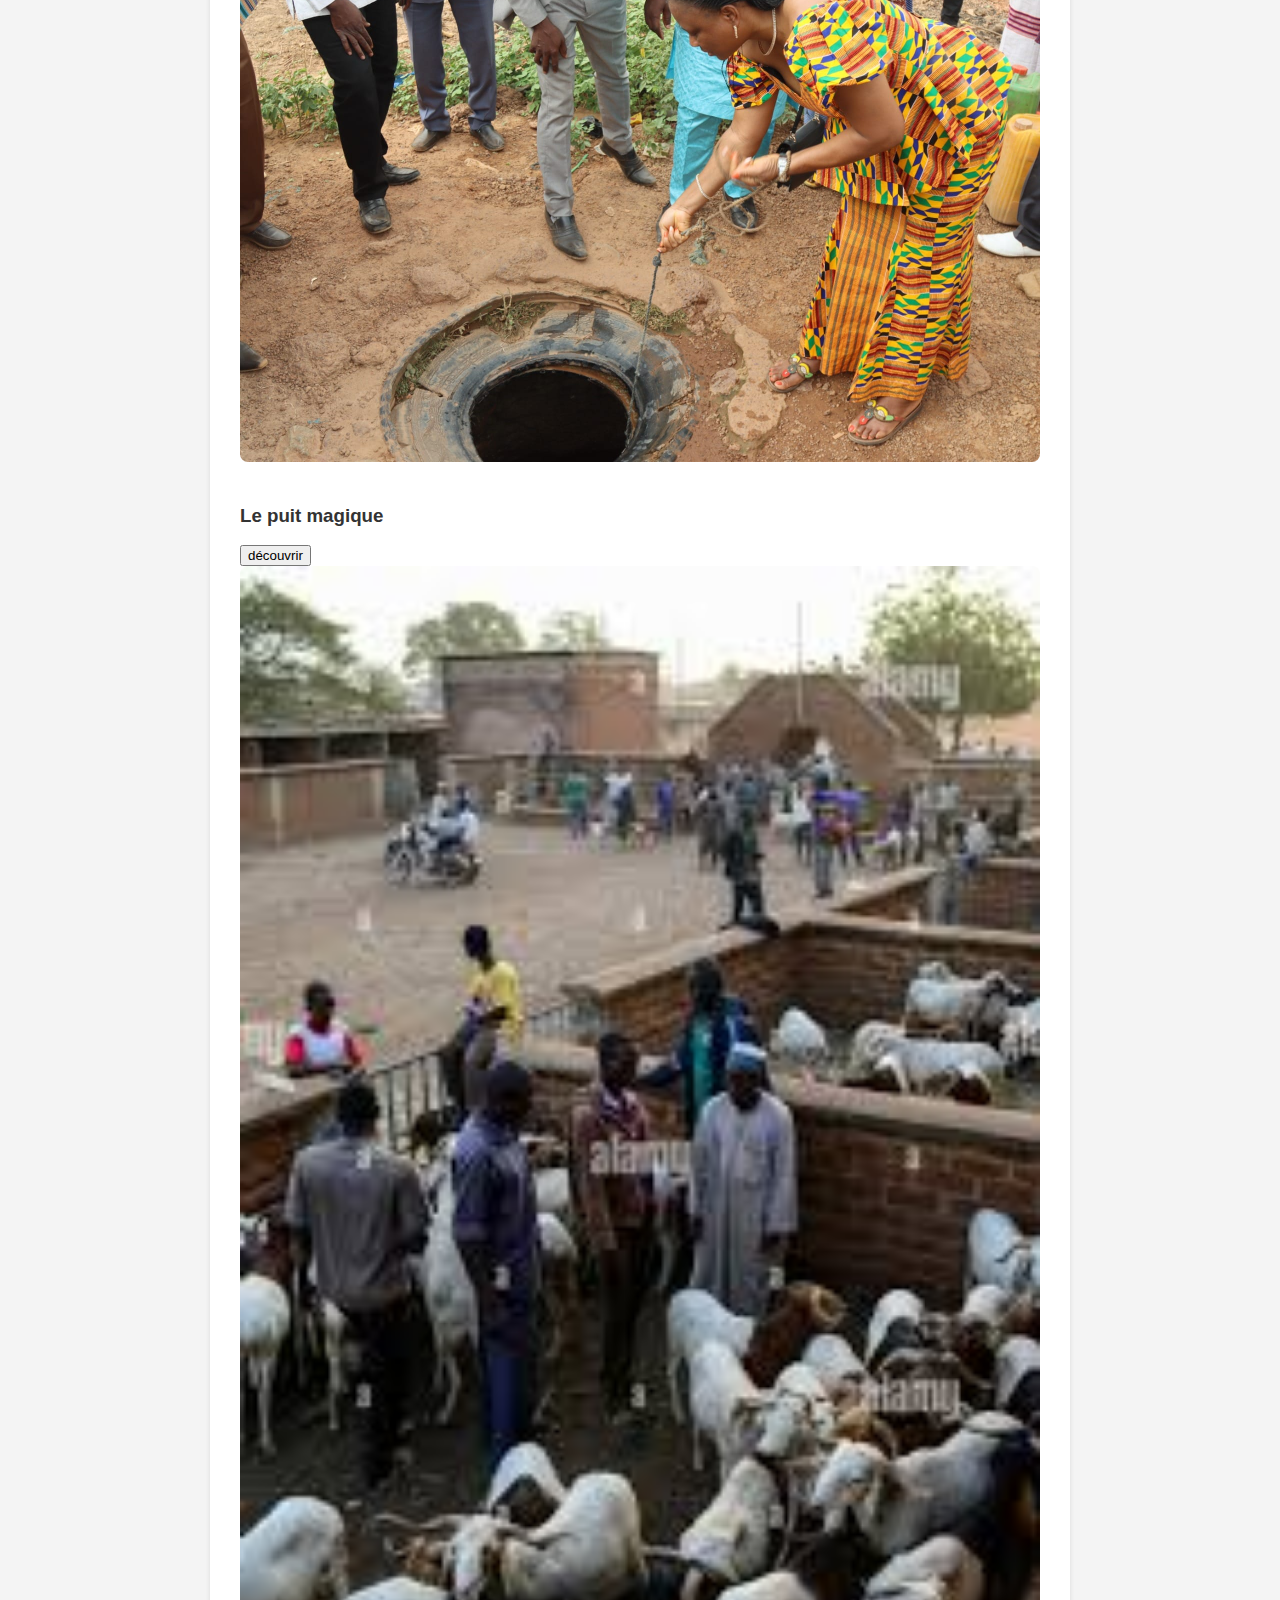
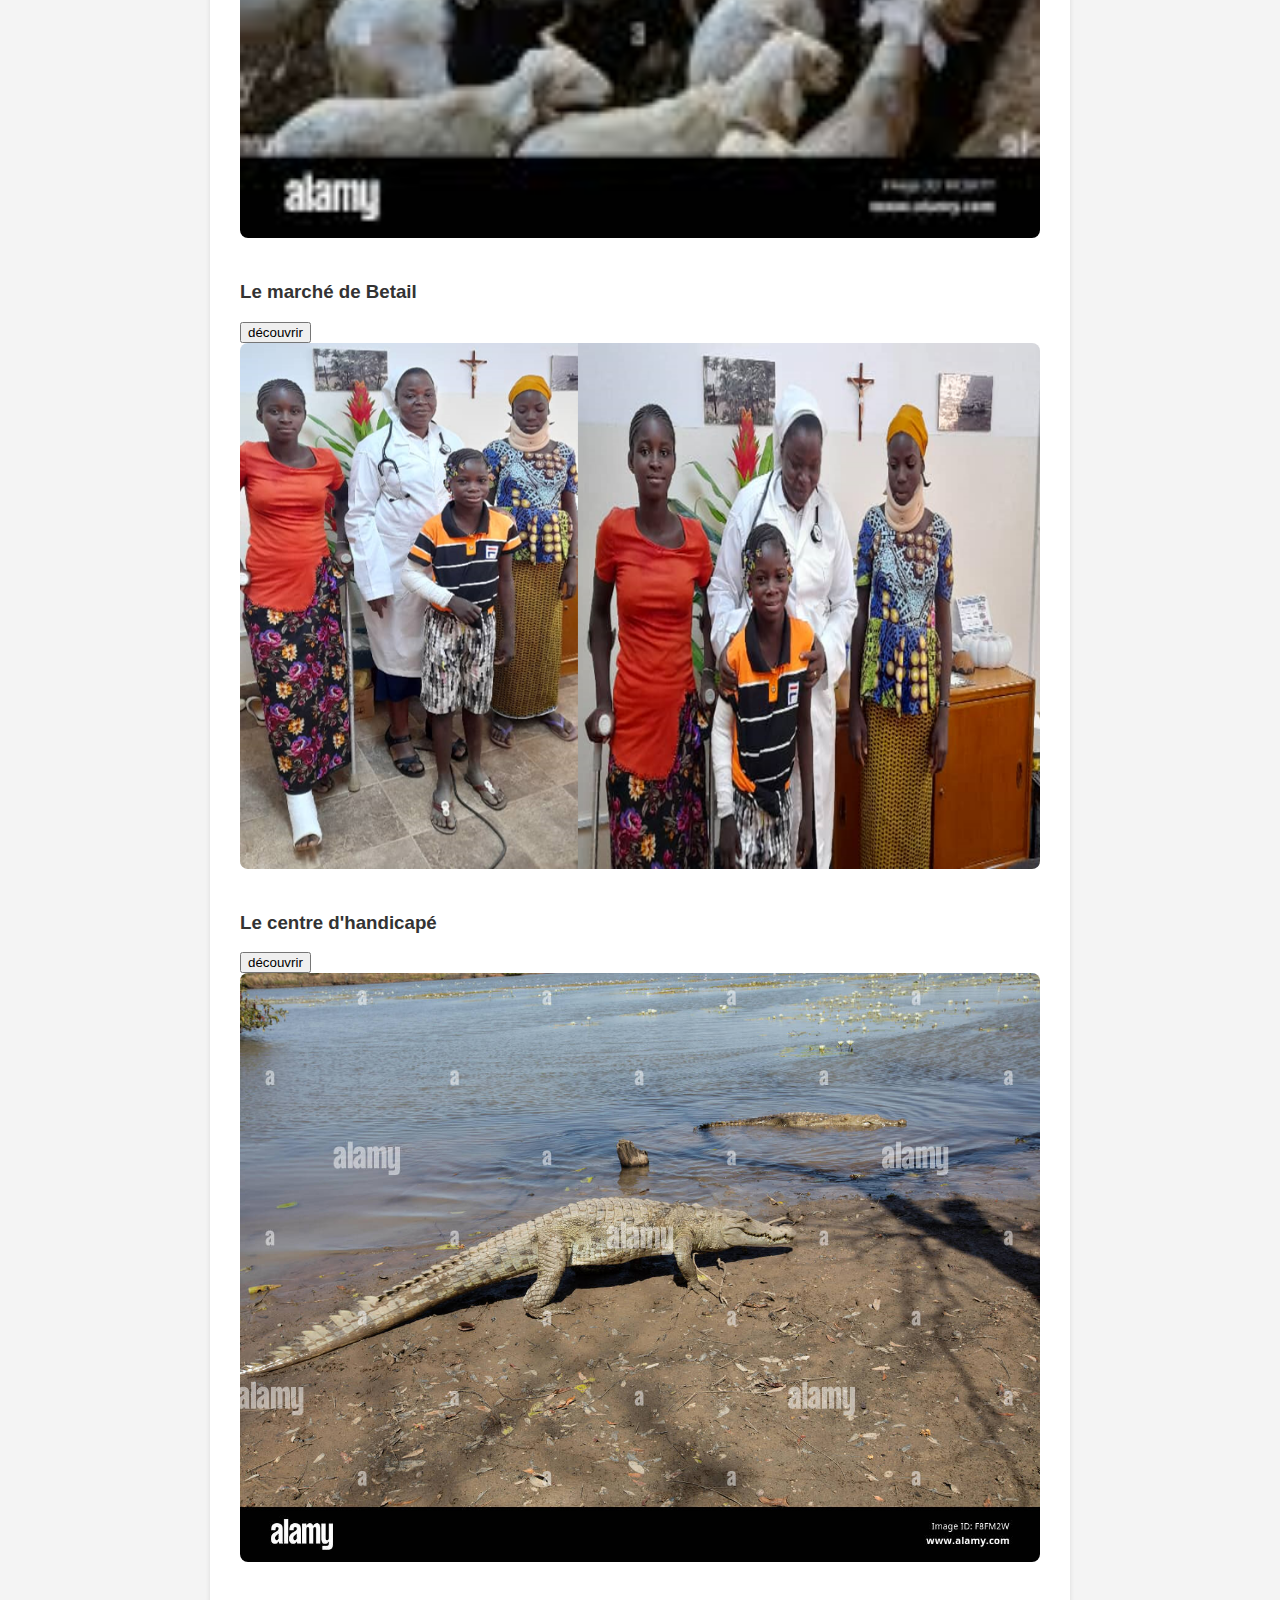
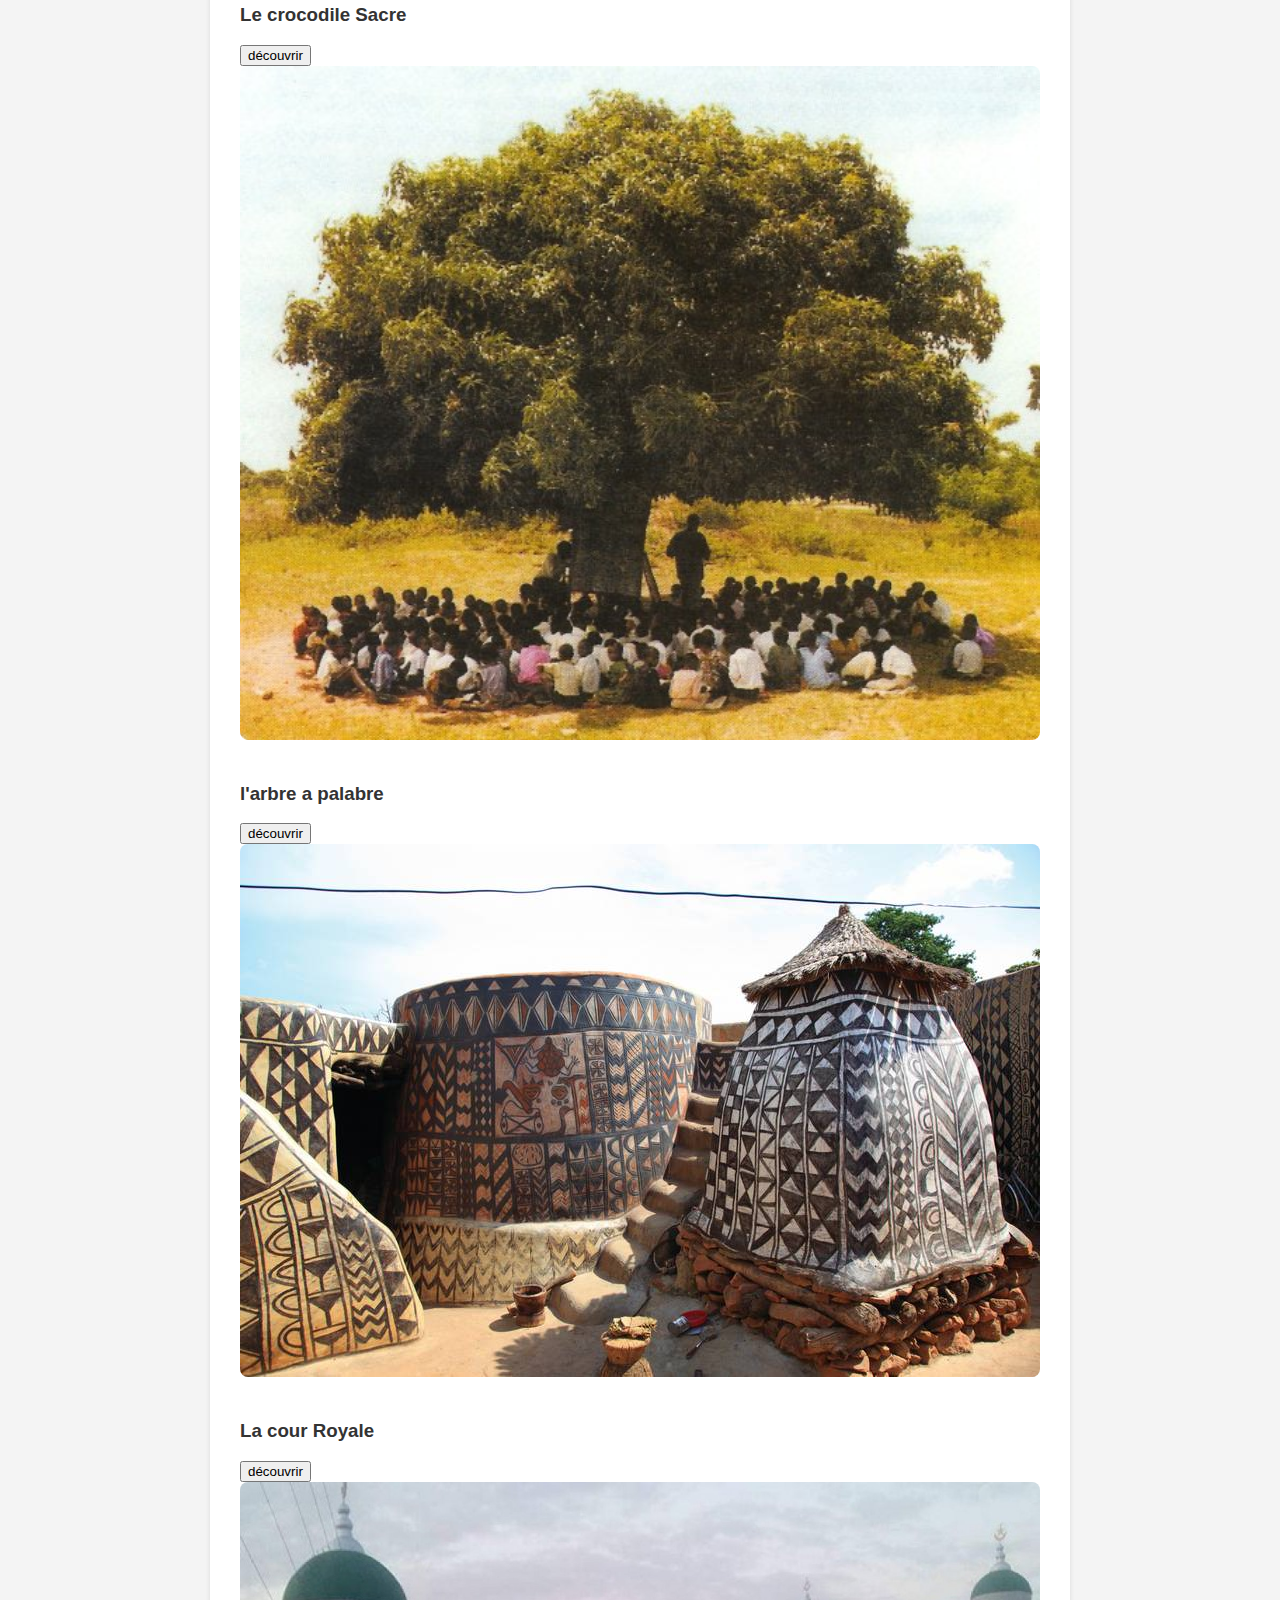
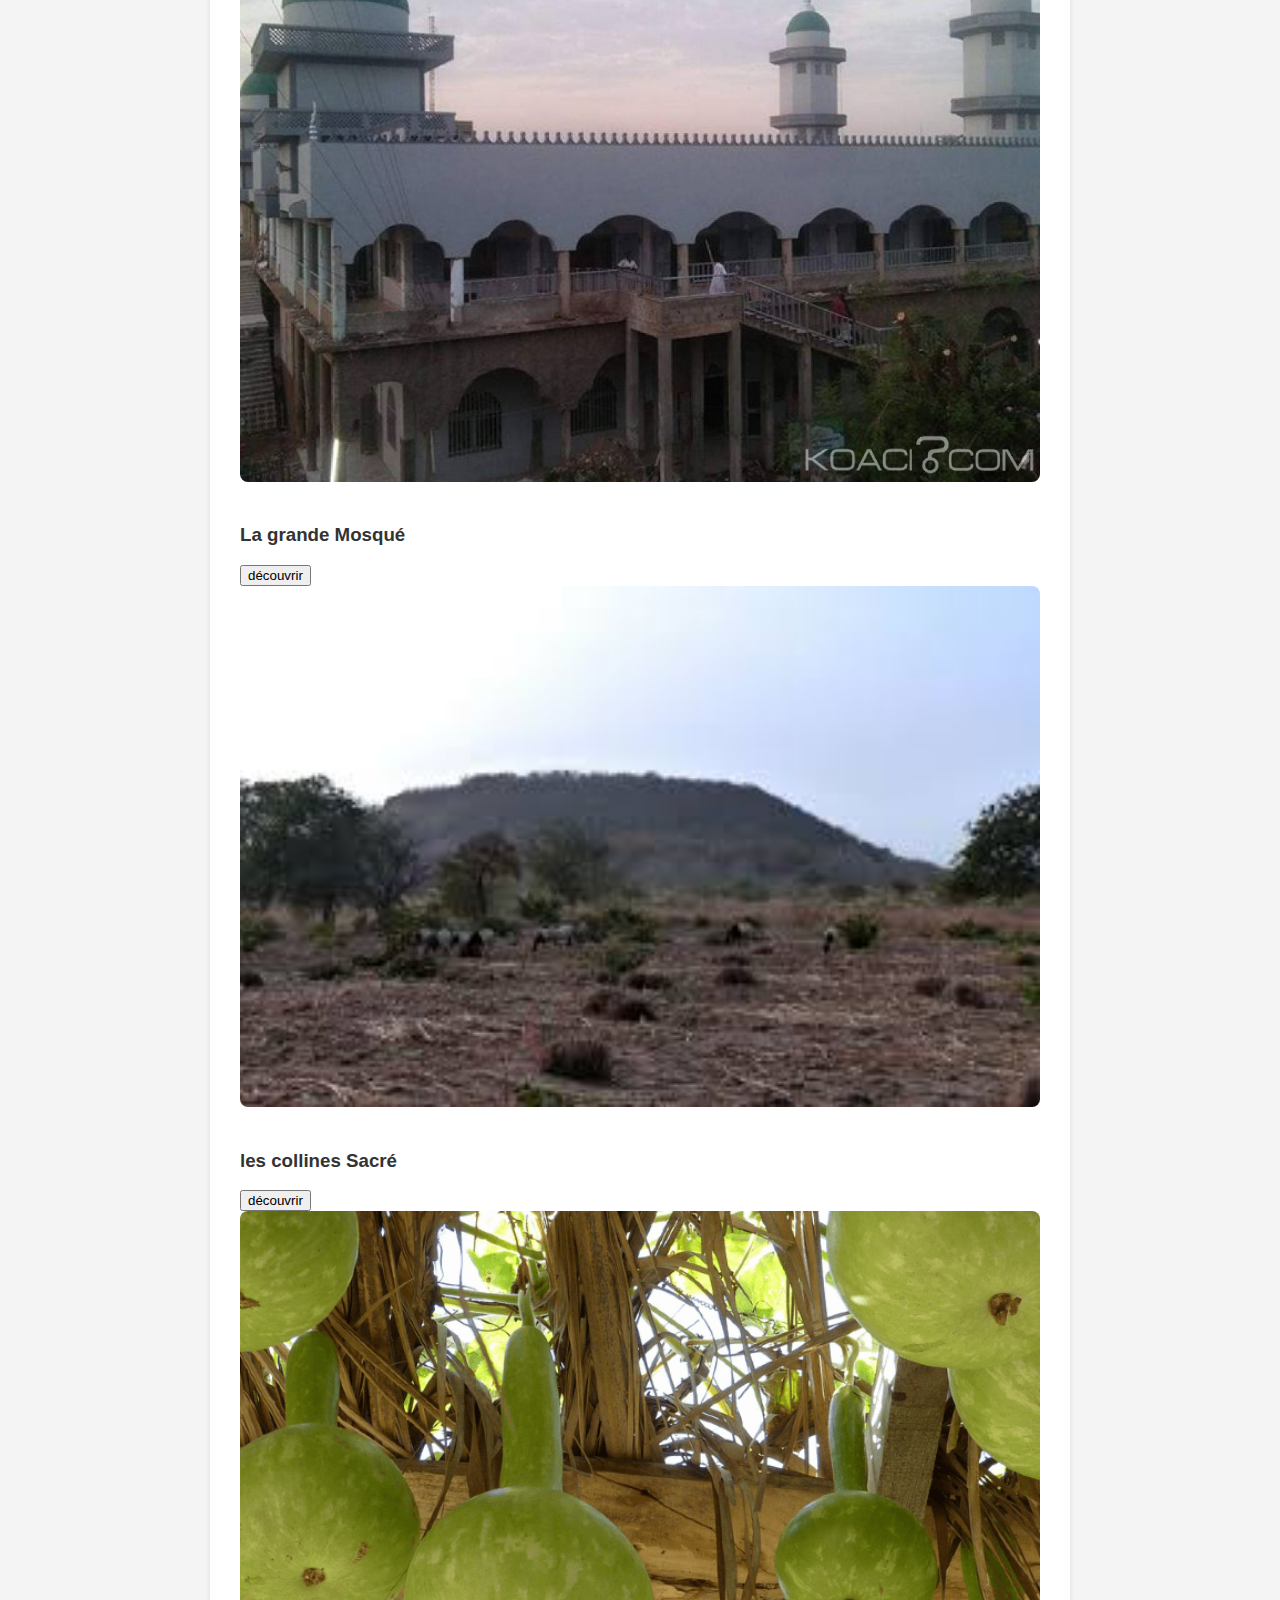
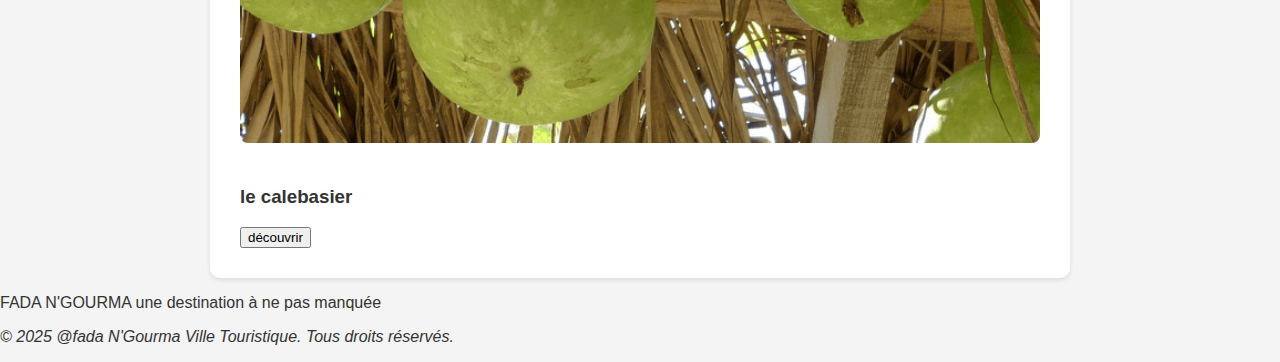
<file: Patrimoine.html>
<!DOCTYPE html>
<html lang="fr">
    <head>
        <meta charset="UTF-8">
        <meta name="viewport"
        content="width=device-width,initial-scale=1.0">
        <title>Sites patrimoniaux de Fada N'Gourma</title>
    

        <link rel="stylesheet" href="style.css">
        
    </head>
    <body>
        <header>
            <h1> Sites patrimoniaux de la ville de Fada N'Gourma</h1>
            <p> Decouvrez les sites touristiques de la ville de Fada N'Gourma</p>
            
        </header>
        <nav>
         <ul>
             <li><a href="FADA.html">Accueil</a></li> 
             <li><a href="reservation.html">reservation</a></li>
             <li><a href="Galerie.html">Galerie</a></li>  

         </ul>
     </nav>
        
            <div class="contener">
             <h2>Sites patrimoniaux de la ville de Fada N'Gourma</h2>
             <div class ="site"> 
                <img  src="baobab.jpeg" alt="Baobab Sacre">
                <h3> Baobab Sacre</h3>
                <a href="baobab.html"><button>découvrir</button></a>
            
             </div>
             <div class ="site"> 
                <img  src="TFadaN__4_.jpg" alt="le puit magique">
                <h3> Le puit magique</h3>
                <a href="puit.html"><button>découvrir</button></a>
            
             </div>
             <div class ="site"> 
                <img  src="images (6).jpeg" alt="le  marché de Betail">
                <h3> Le marché de Betail</h3>
                <a href="marchee.html"><button>découvrir</button></a>
            
             </div>
             <div class ="site"> 
                <img  src="centreHFA.png"alt="le centre des Handicapés">
                <h3>Le centre d'handicapé</h3>
                <a href="Chandicapé.html"><button>découvrir</button></a>
            
             </div>
             <div class ="site"> 
                <img  src="crocodile.jpg" alt="le crocodile sacré">
                <h3> Le crocodile Sacre</h3>
                <a href="crocodile.html"><button>découvrir</button></a>
            
             </div>
             <div class ="site"> 
                <img  src="arbre-a-palabres.jpg" alt="l'arbre a palabre">
                <h3> l'arbre a palabre</h3>
                <a href="arbre.html"><button>découvrir</button></a>
            
             </div>
             <div class ="site"> 
                <img  src="295465-tiebele-la-cour-royale.jpg" alt="La cour Royale">
                <h3> La cour Royale</h3>
                <a href="coursroyale.html"><button>découvrir</button></a>
            
             </div>
             <div class ="site"> 
                <img  src="Gmosque.jpg" alt=" La grande mosqué">
                <h3> La grande Mosqué</h3>
                <a href="mosque.html"><button>découvrir</button></a>
            
             </div>
             <div class ="site"> 
                <img  src="images.jpeg" alt="les collines sacré">
                <h3> les collines Sacré</h3>
                <a href="colline.html"><button>découvrir</button></a>
            
             </div>
             <div class ="site"> 
                <img  src="Calebasse-2-1.png " alt="Le calebasier">
                <h3> le calebasier</h3>
                <a href="callebassier.html"><button>découvrir</button></a>
            
             </div>

            </div>
            <div class="des"><p>FADA N'GOURMA une destination à ne pas manquée</p></div>
    <footer>
        <p class="pied"><i>&copy; 2025 @fada N'Gourma Ville Touristique. Tous droits réservés.</i></p>
    </footer>

            
    </body>
</html>
</file>
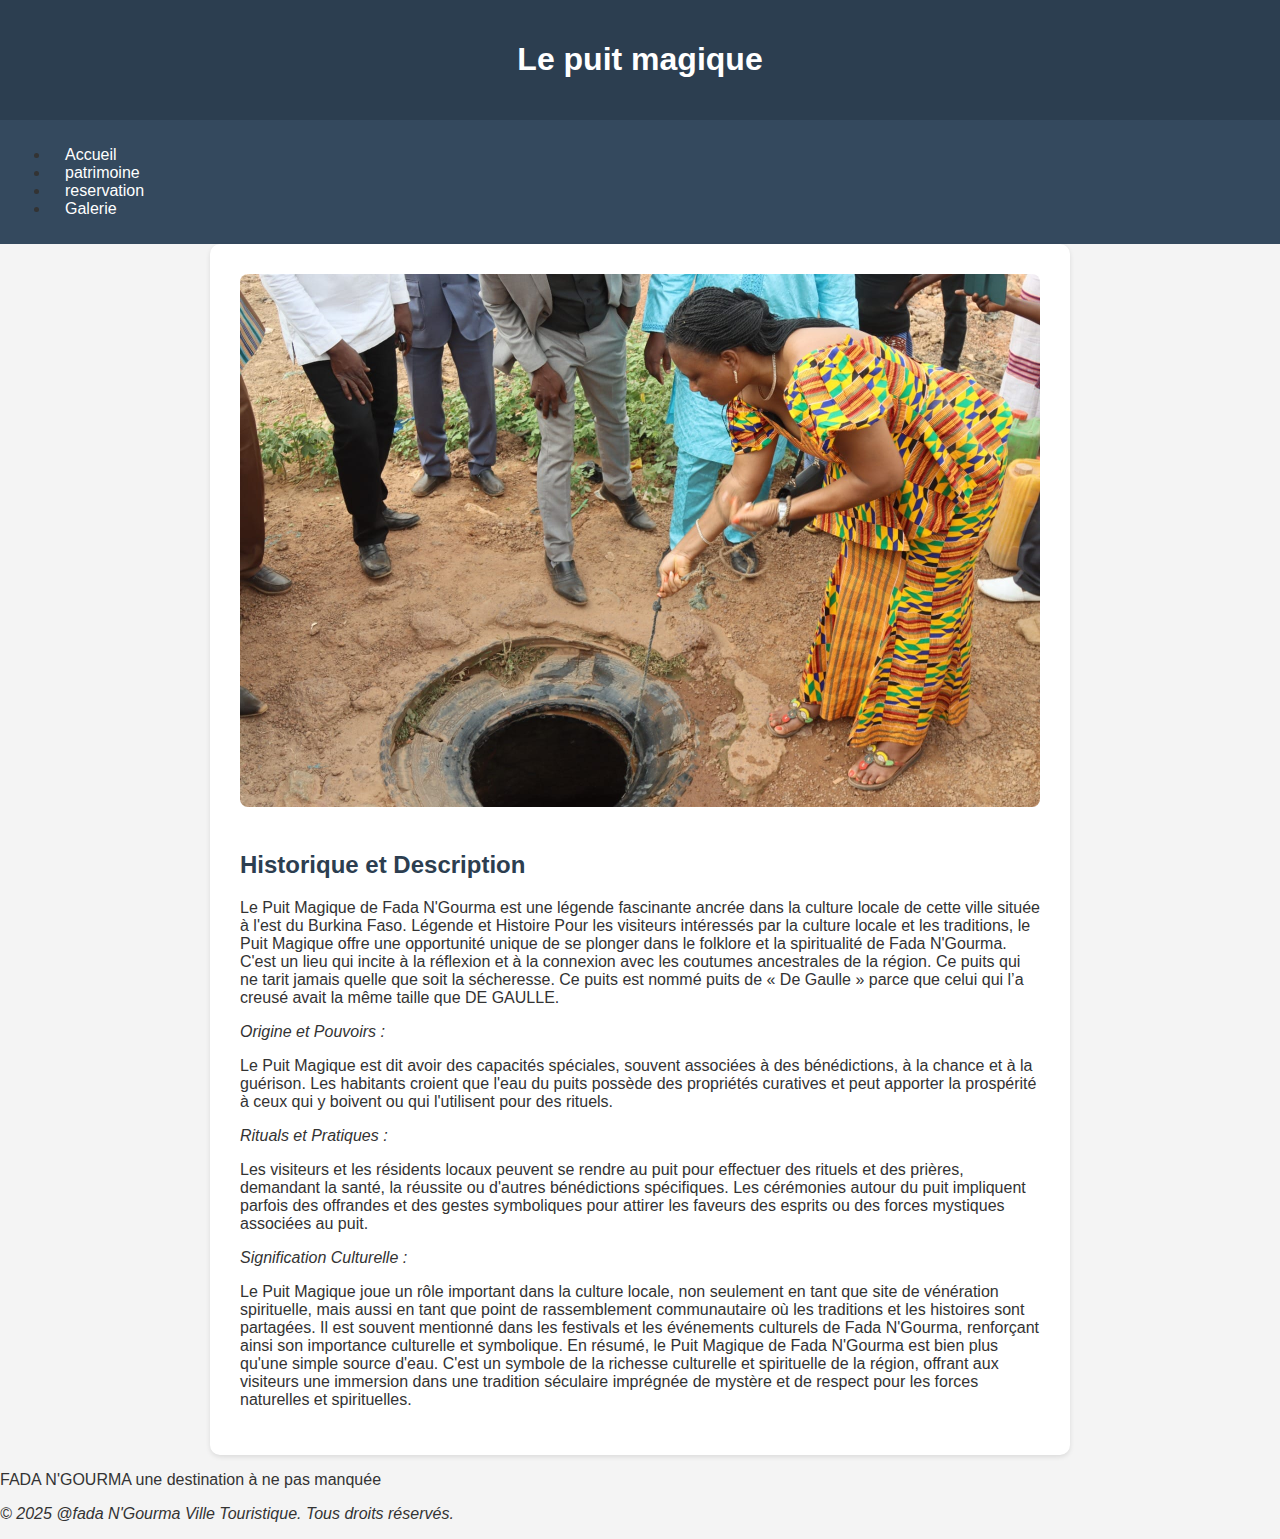
<file: puit.html>
<!DOCTYPE html>
<html lang="fr">
    <head>
        <meta charset="UTF-8">
        <meta name="viewport"
        content="width=device-width,initial-scale=1.0">
        <title>Sites patrimoniaux de Fada N'Gourma</title>
        <link rel="stylesheet" href="style.css">


 </head>
 <body>
    <header> 
        <h1>Le puit magique</h1>
    </header>
    <nav>
        <ul>
            <li><a href="FADA.html">Accueil</a></li> 
            <li><a href="Patrimoine.html">patrimoine</a></li> 
            <li><a href="reservation.html">reservation</a></li>
            <li><a href="Galerie.html">Galerie</a></li>  

        </ul>
    </nav>
    
<div class="contener">
           <img  src="TFadaN__4_.jpg" alt="Puit magique">
       <h2> Historique et Description</h2>
       <p>Le Puit Magique de Fada N'Gourma est une légende fascinante ancrée dans la culture locale de cette ville située à l'est du Burkina Faso. Légende et Histoire Pour les visiteurs intéressés par la culture locale et les traditions, le Puit Magique offre une opportunité unique de se plonger dans le folklore et la spiritualité de Fada N'Gourma. C'est un lieu qui incite à la réflexion et à la connexion avec les coutumes ancestrales de la région. Ce puits qui ne tarit jamais quelle que soit la sécheresse. Ce puits est nommé puits de « De Gaulle » parce que celui qui l’a creusé avait la même taille que DE GAULLE.

        <p><i>Origine et Pouvoirs :</i></p>
        Le Puit Magique est dit avoir des capacités spéciales, souvent associées à des bénédictions, à la chance et à la guérison.
        Les habitants croient que l'eau du puits possède des propriétés curatives et peut apporter la prospérité à ceux qui y boivent ou qui l'utilisent pour des rituels.
        <p><i>Rituals et Pratiques :</i></p>
        Les visiteurs et les résidents locaux peuvent se rendre au puit pour effectuer des rituels et des prières, demandant la santé, la réussite ou d'autres bénédictions spécifiques.
        Les cérémonies autour du puit impliquent parfois des offrandes et des gestes symboliques pour attirer les faveurs des esprits ou des forces mystiques associées au puit.
        <p><i>Signification Culturelle :</i></p>
        Le Puit Magique joue un rôle important dans la culture locale, non seulement en tant que site de vénération spirituelle, mais aussi en tant que point de rassemblement communautaire où les traditions et les histoires sont partagées.
        Il est souvent mentionné dans les festivals et les événements culturels de Fada N'Gourma, renforçant ainsi son importance culturelle et symbolique.
        En résumé, le Puit Magique de Fada N'Gourma est bien plus qu'une simple source d'eau. C'est un symbole de la richesse culturelle et spirituelle de la région, offrant aux visiteurs une immersion dans une tradition séculaire imprégnée de mystère et de respect pour les forces naturelles et spirituelles.</p>
    </div>
    <div class="des"><p>FADA N'GOURMA une destination à ne pas manquée</p></div>
    <footer>
        <p class="pied"><i>&copy; 2025 @fada N'Gourma Ville Touristique. Tous droits réservés.</i></p>
    </footer>   
 </body>
 </html>
</file>
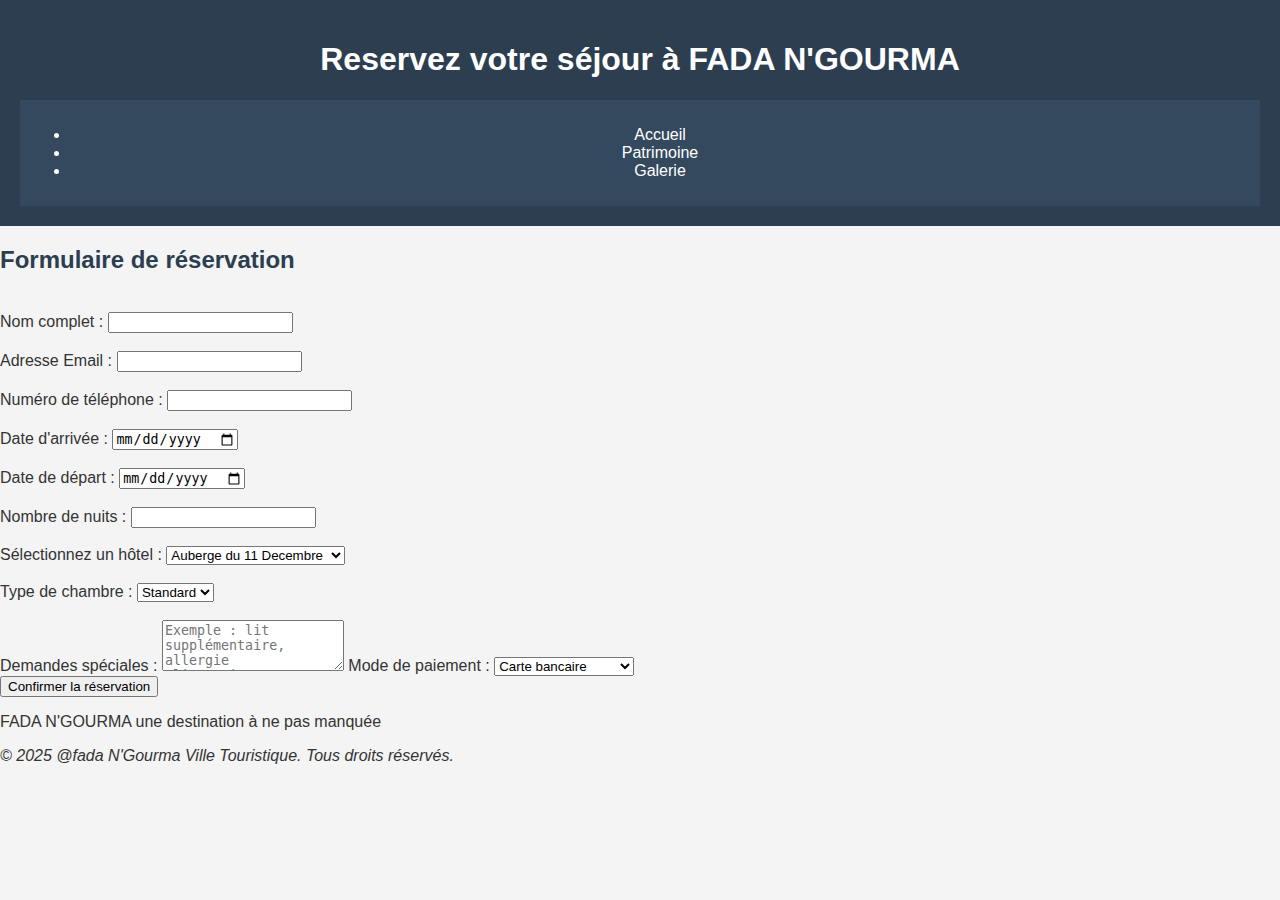
<file: reservation.html>
<!DOCTYPE html>
<html lang="fr">
<head>
    <meta charset="UTF-8">
    <title>Réservation d'hôtel - FADA N'GOURMA</title>
    <link rel="stylesheet" href="style.css">
    <script defer src="java.js"></script>
</head>
<body>

    <header>
        <h1>Reservez votre séjour à FADA N'GOURMA</h1>
        <nav>
            <ul>
                <li><a href="FADA.html">Accueil</a></li>
                <li><a href="patrimoine.html">Patrimoine</a></li>
                <li><a href="galerie.html">Galerie</a></li>
            </ul>
        </nav>
    </header>

    <section class="reservation">
        <h2>Formulaire de réservation</h2>
        <form id="reservationForm">
            <br>
            <label for="nom">Nom complet :</label>
            <input type="text"  name="nom"  required>
            </br>
            <br>
            <label for="email">Adresse Email :</label>
            <input type="email" name="email"  required>
            </br>
            <br>
            <label for="telephone">Numéro de téléphone :</label>
            <input type="tel"  name="telephone"  required>
            </br>
            <br>
            <label for="arrivee">Date d'arrivée :</label>
            <input type="date"  name="arrivee" required>
            </br>
            <br>
            <label for="depart">Date de départ :</label>
            <input type="date"  name="depart" required>
             </br>
             <br>
             <label for="nuits">Nombre de nuits :</label>
            <input type="number"  name="nuits"  required>
            </br>
            <br>
           <label for="hotel">Sélectionnez un hôtel :</label>
            <select name="hotel">
                <option value="Auberge du 11 Decembre "> Auberge du 11 Decembre</option>
                <option value="hotel_PANANCHE">Hôtel PANANCHE</option>
                <option value="LANAYA"> LANAYA</option>
                <option value="RESIDENCE BELMONDE">RESIDENCE BELMONDE</option>
                <option value="TV5">TV5</option>
            </select>
            </br>
            <br> 
            <label for="chambres">Type de chambre :</label>
            <select id="chambres" name="chambres">
                <option value="standard">Standard</option>
                <option value="luxe">Luxe</option>
                <option value="suite">Suite</option>
                <option value="famille">Famille</option>
            </select>
        </br>
        <br>
            <label for="demandes">Demandes spéciales :</label>
            <textarea id="demandes" name="demandes" rows="3" placeholder="Exemple : lit supplémentaire, allergie alimentaire..."></textarea>

            <label for="paiement">Mode de paiement :</label>
            <select id="paiement" name="paiement">
                <option value="carte">Carte bancaire</option>
                <option value="paypal">PayPal</option>
                <option value="espece">Paiement à l’arrivée</option>
            </select>
         </br>   

            <button type="submit">Confirmer la réservation</button>
        </form>
    </section>

    <div class="des"><p>FADA N'GOURMA une destination à ne pas manquée</p></div>
    <footer>
        <p class="pied"><i>&copy; 2025 @fada N'Gourma Ville Touristique. Tous droits réservés.</i></p>
    </footer>

</body>
</html>
</file>
<file: style.css>
body{
            font-family: Arial, sans-serif;
            background-color: #f4f4f4 ;
            color: #333;
            margin: 0;
            padding: 0;
        }
        header {

        background-color: #2c3e50;
        color:white;
        padding: 20px;
        text-align: center;
        animation: infinite;
        
        }
        nav {
            list-style: none;
            background-color: #34495e;
            padding: 10px;
            
        }
        nav  a {
            color: white;
            margin:0 15px;
            text-decoration: blueviolet;
        }
        .contener {
            padding: 30px;
            max-width: 800px;
            margin: auto;
            background-color: white;
            border-radius: 10px;
            box-shadow: 0 2px 5px rgb(0,0,0,0.1);

        }
        img{
            width: 100%;
            height: auto;
            border-radius: 8px;
            margin-bottom: 20px;
        }
        h2{
            color:#2c3e50;

        }
        #h1 {
            animation: infinite;
        }
</file>
